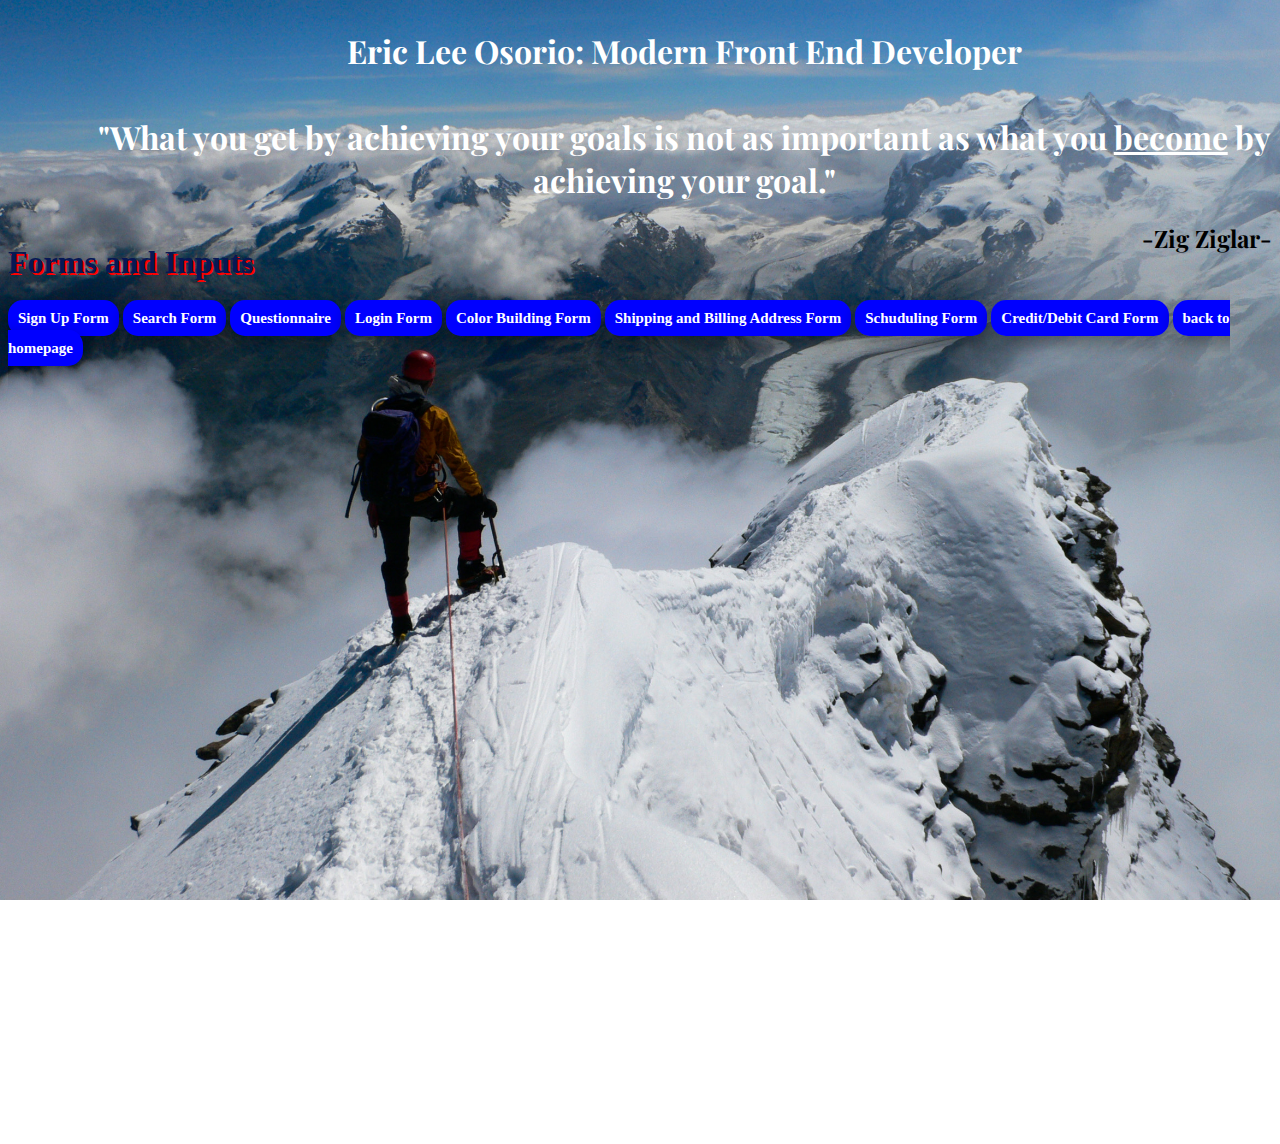
<file: index.html>
<!DOCTYPE html>
<html lang="en">
<head>
	<meta charset="UTF-8">
	<title>Eric L. Osorio Forms</title>
	<link rel="stylesheet" type="text/css" href="forms.css">
	<link href='https://fonts.googleapis.com/css?family=Playfair+Display&subset=latin,latin-ext' rel='stylesheet' type='text/css'>
</head>
<body>

	<div class="wrapper">
		<div class="content">
			<div class="header">

			<h1 class="name">Eric Lee Osorio: Modern Front End Developer</h1><br>
			<h1 class="quote">
			"What you get by achieving your goals is not as important
			as what you <span>become</span> by achieving your goal."
			</h1>
			<h2>-Zig Ziglar-</h2>
			</div>
			 <div class="container">

				<div class="form-input-list">
				<h1 class="forms-inputs">Forms and Inputs</h1>
					<div class="links">
					   <a href="http://ericlosorio.github.io/forms-and-inputs/signup-form/SignUp.html" class="signUpLink">
					   	<label class="button">Sign Up Form</label>
					   </a>
					   <a href="http://ericlosorio.github.io/forms-and-inputs/search-form/search.html" class="searchLink">
					   	<label class="button">Search Form</label>
					   </a>
					   <a href="http://ericlosorio.github.io/forms-and-inputs/questionnaire/survey.html" class="surveyLink">
					   	<label class="button">Questionnaire</label>
					   </a>
				           <a href="http://ericlosorio.github.io/forms-and-inputs/login-form/LoginForm.html" class="loginLink">
				           	<label class="button">Login Form</label>
				           </a>
					   <a href="http://ericlosorio.github.io/forms-and-inputs/color-build-form/colorbuild.html" class="colorLink">
					   	<label class="button">Color Building Form</label>
					   </a>
					   <a href="http://ericlosorio.github.io/forms-and-inputs/shipping-and-billing-form/Ship&Bill.html" class="shippingLink">
					   	<label class="button">Shipping and Billing Address Form</label>
					   </a>
					   <a href="http://ericlosorio.github.io/forms-and-inputs/scheduling-form/scheduling.html" class="scheduleLink">
					   	<label class="button">Schuduling Form</label>
					   </a>
					   <a href="http://ericlosorio.github.io/forms-and-inputs/credit-debit-form/credit-debit.html" class="creditLink">
					   	<label class="button">Credit/Debit Card Form</label>
					   </a>
					   <a href="https://ericlosorio.github.io/Interactive-non-JS-Portfolio-Web-App/" class="button">back to homepage</a>				

				       <div class="screenshot">
                         <img src="images/signUp1.png" id="signup"/>
                         <img src="images/search1.png" id="search"/>
                         <img src="images/Questionnaire1.png" id="survey"/>
                         <img src="images/login1.png" id="login"/>
                         <img src="images/colorForm1.png" id="color"/>
                         <img src="images/shipping1.png" id="shipping"/>
                         <img src="images/appointment1.jpg" id="scheduling"/>
                         <img src="images/credit1.jpg" id="credit"/>


				       </div>

					</div>
				</div>



				</div>
		</div>
	</div>

</body>
</html>
</file>
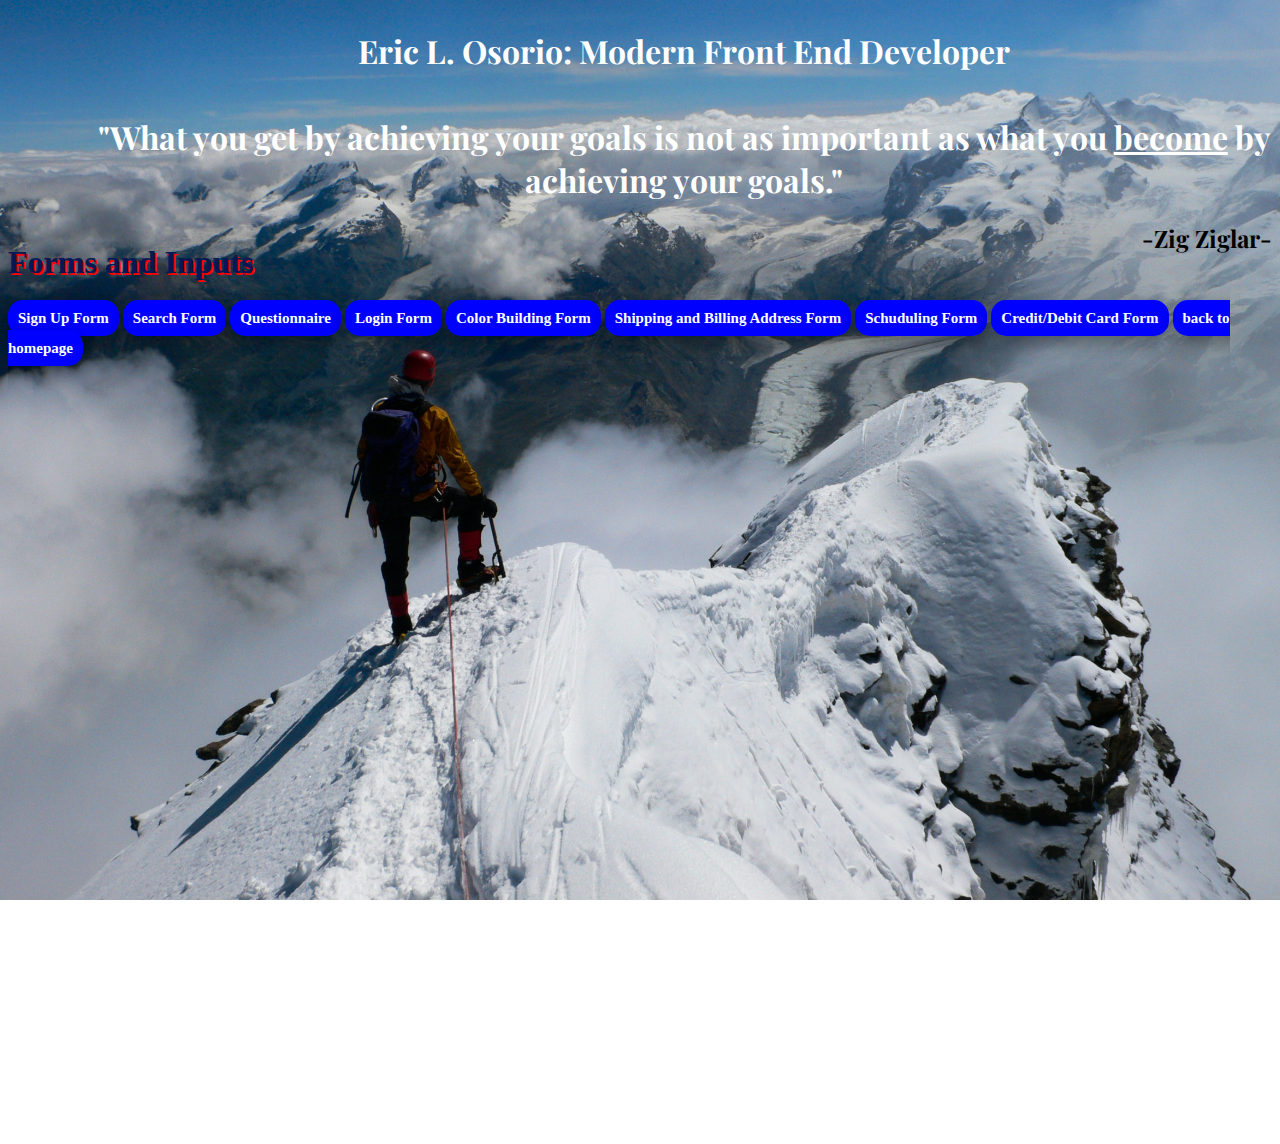
<file: forms.html>
<!DOCTYPE html>
<html lang="en">
<head>
	<meta charset="UTF-8">
	<title>Eric L. Osorio Forms</title>
	<link rel="stylesheet" type="text/css" href="forms.css">
	<link href='https://fonts.googleapis.com/css?family=Playfair+Display&subset=latin,latin-ext' rel='stylesheet' type='text/css'>
</head>
<body>

	<div class="wrapper">
		<div class="content">
			<div class="header">
			
			<h1 class="name">Eric L. Osorio: Modern Front End Developer</h1><br>
			<h1 class="quote">
			"What you get by achieving your goals is not as important
			as what you <span>become</span> by achieving your goals."
			</h1>
			<h2>-Zig Ziglar-</h2>
			</div>
			 <div class="container">

				<div class="form-input-list">
				<h1 class="forms-inputs">Forms and Inputs</h1>
					<div class="links">
					   <a href="http://ericlosorio.github.io/forms-and-inputs/signup-form/SignUp.html" class="signUpLink">
					   	<label class="button">Sign Up Form</label>
					   </a>
					   <a href="http://ericlosorio.github.io/forms-and-inputs/search-form/search.html" class="searchLink">
					   	<label class="button">Search Form</label>
					   </a>
					   <a href="http://ericlosorio.github.io/forms-and-inputs/questionnaire/survey.html" class="surveyLink">
					   	<label class="button">Questionnaire</label>
					   </a>
				           <a href="http://ericlosorio.github.io/forms-and-inputs/login-form/LoginForm.html" class="loginLink">
				           	<label class="button">Login Form</label>
				           </a>
					   <a href="http://ericlosorio.github.io/forms-and-inputs/color-build-form/colorbuild.html" class="colorLink">
					   	<label class="button">Color Building Form</label>
					   </a>
					   <a href="http://ericlosorio.github.io/forms-and-inputs/shipping-and-billing-form/Ship&Bill.html" class="shippingLink">
					   	<label class="button">Shipping and Billing Address Form</label>
					   </a>
					   <a href="http://ericlosorio.github.io/forms-and-inputs/scheduling-form/scheduling.html" class="scheduleLink">
					   	<label class="button">Schuduling Form</label>
					   </a>
					   <a href="http://ericlosorio.github.io/forms-and-inputs/credit-debit-form/credit-debit.html" class="creditLink">
					   	<label class="button">Credit/Debit Card Form</label>
					   </a>
					   <a href="https://ericlosorio.github.io/Interactive-non-JS-Portfolio-Web-App/" class="button">back to homepage</a>

				       <div class="screenshot">
                         <img src="images/signUp1.png" id="signup"/>
                         <img src="images/search1.png" id="search"/>
                         <img src="images/Questionnaire1.png" id="survey"/>
                         <img src="images/login1.png" id="login"/>
                         <img src="images/colorForm1.png" id="color"/>
                         <img src="images/shipping1.png" id="shipping"/>
                         <img src="images/appointment1.jpg" id="scheduling"/>
                         <img src="images/credit1.jpg" id="credit"/>


				       </div>

					</div>
				</div>



				</div>
		</div>
	</div>

</body>
</html>
</file>
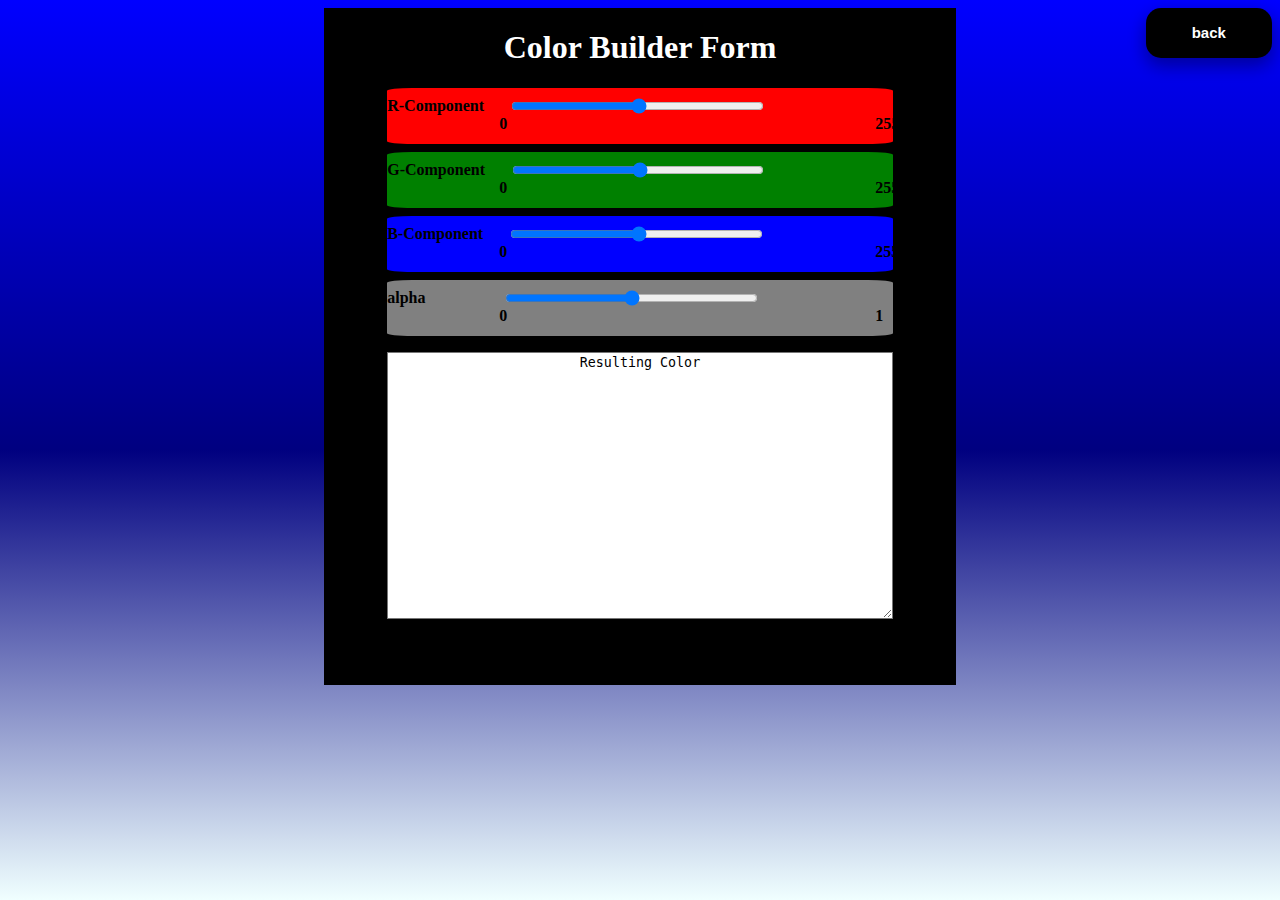
<file: color-build-form/colorbuild.html>
<!DOCUMENT html>
<html lang="en">
<head>
	<meta charset="UTF-8">
	<title>Color Builder Form</title>
	<link rel="stylesheet" type="text/css" href="style.css">
</head>
<body>

	<a href="http://ericlosorio.github.io/Multi-Page-Web-Site/"><input type="button" name="back" value="back" class="button"></a>
	<div class="wrapper">
		<div class="content">
			<h1>Color Builder Form</h1>

			<form id="colorform">
				<div class="component-row">
				<label>R-Component</label><input type="range" name="colors" min="0" max="255" step="5"><br><label class="start">0</label><label class="end">255</label>
				</div>
				<div class="component-row">
					<label>G-Component</label><input type="range" name="colors" min="0" max="255" step="5"><br><label class="start">0</label><label class="end">255</label>
				</div>
				<div class="component-row">
					<label>B-Component</label><input type="range" name="colors" min="0" max="255" step="5"><br><label class="start">0</label><label class="end">255</label>
				</div>
				<div class="component-row">
					<label>alpha</label><input id="alpha" type="range" name="colors" min="0" max="1" step="0.01"><br><label class="start">0</label><label class="end">1</label>
				</div>	

			</form>

				<textarea readonly id="color-area" name="color-area" form="colorform">Resulting Color</textarea>

		</div>
	</div>
		<script type="text/javascript" src="../js/validator.js"></script>
		<script type="text/javascript" src="../js/color.js"></script></body>
</html>
</file>
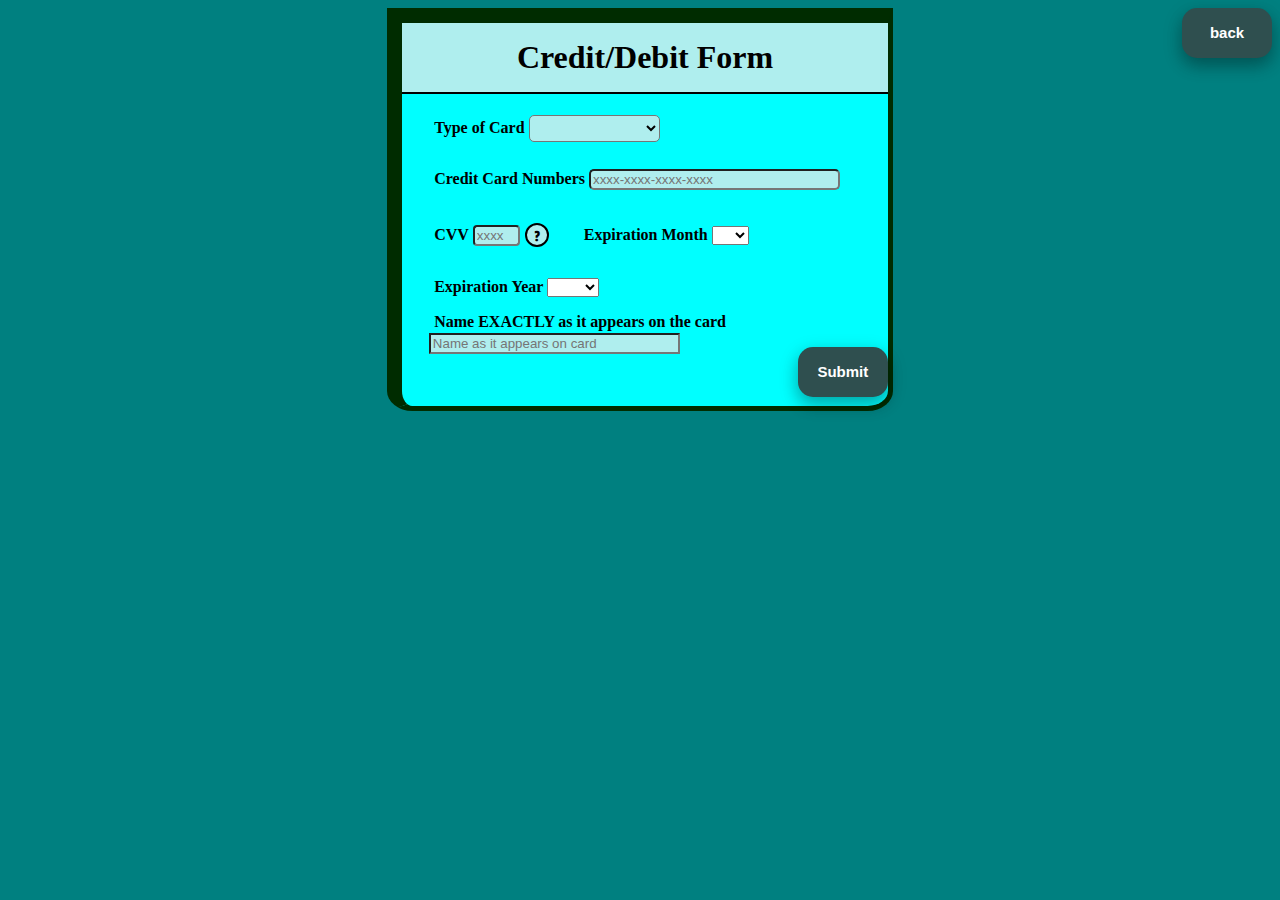
<file: credit-debit-form/credit-debit.html>
<!DOCTYPE html>
<html lang="en">
<head>
	<meta charset="UTF-8">
	<title>Credit Debit Form</title>
	<link rel="stylesheet" type="text/css" href="style.css">
	<link href='https://fonts.googleapis.com/css?family=Passion+One' rel='stylesheet' type='text/css'>
</head>
<body>

	<a href="../../homepage.html"><input type="button" name="back" value="back" class="back-button"></a>
	<div class="wrapper">
		<div class="content">


			<section>
			<h1>Credit/Debit Form</h1>			
				<form id="ccform">
					<label for="" >Type of Card</label>
					<select id="typeofcard" required>
						<option value=""></option>
						<option value="Mastercard">MasterCard</option>
						<option value="Visa">Visa</option>
						<option value="Amex">American Express</option>
						<option value="Discover">Discover</option>
					</select><br>

						<label for="">Credit Card Numbers</label>
						<input type="text" name="creditcardnumbers"
						 id="cardnumbers" maxlength="19" 
						 placeholder="xxxx-xxxx-xxxx-xxxx" required><br>


						<label for="">CVV</label>
						<input type="text" name="cvv"" id="cvvinput" 
						maxlength="4" placeholder="xxxx" required>
						<div class="circle">?<img class="cvvpic" src="images.jpg"
						 alt="3 security numbers in back of card for
						  Mastercard/Visa/Discover, 4 security numbers in front
						   of AMEX card"></div>
						
						<label for="">Expiration Month</label>
						<select id="month" required>
						    <option value=""></option>
							<option>01</option>
							<option>02</option>
							<option>03</option>
							<option>04</option>
							<option>05</option>
							<option>06</option>
							<option>07</option>
							<option>08</option>
							<option>09</option>
							<option>10</option>
							<option>11</option>
							<option>12</option>
						</select>


						<label for="">Expiration Year</label>
						<select id="year" required>
						    <option value=""></option>
							<option>2016</option>
							<option>2017</option>
							<option>2018</option>
							<option>2019</option>
							<option>2020</option>
							<option>2021</option>
							<option>2022</option>
							<option>2023</option>
							<option>2024</option>
							<option>2025</option>
							<option>2026</option>
							<option>2027</option>
							<option>2028</option>
							<option>2029</option>
							<option>2030</option>

						</select>

                        <p></p>
						<label for="">Name EXACTLY as it appears on the card</label>
						<p></p>
						<input type="text" name="name" pattern="[A-Za-z\s]+"
						placeholder="Name as it appears on card" id="nameoncard"
						required>

						<input type="submit" id="button" value="Submit" class="button">
				
				</form>

			</section>
		</div>
	</div>
  <script type="text/javascript" src="../js/validator.js"></script>
  <script type="text/javascript" src="../js/credit.js"></script>
</body>
</html>
</file>
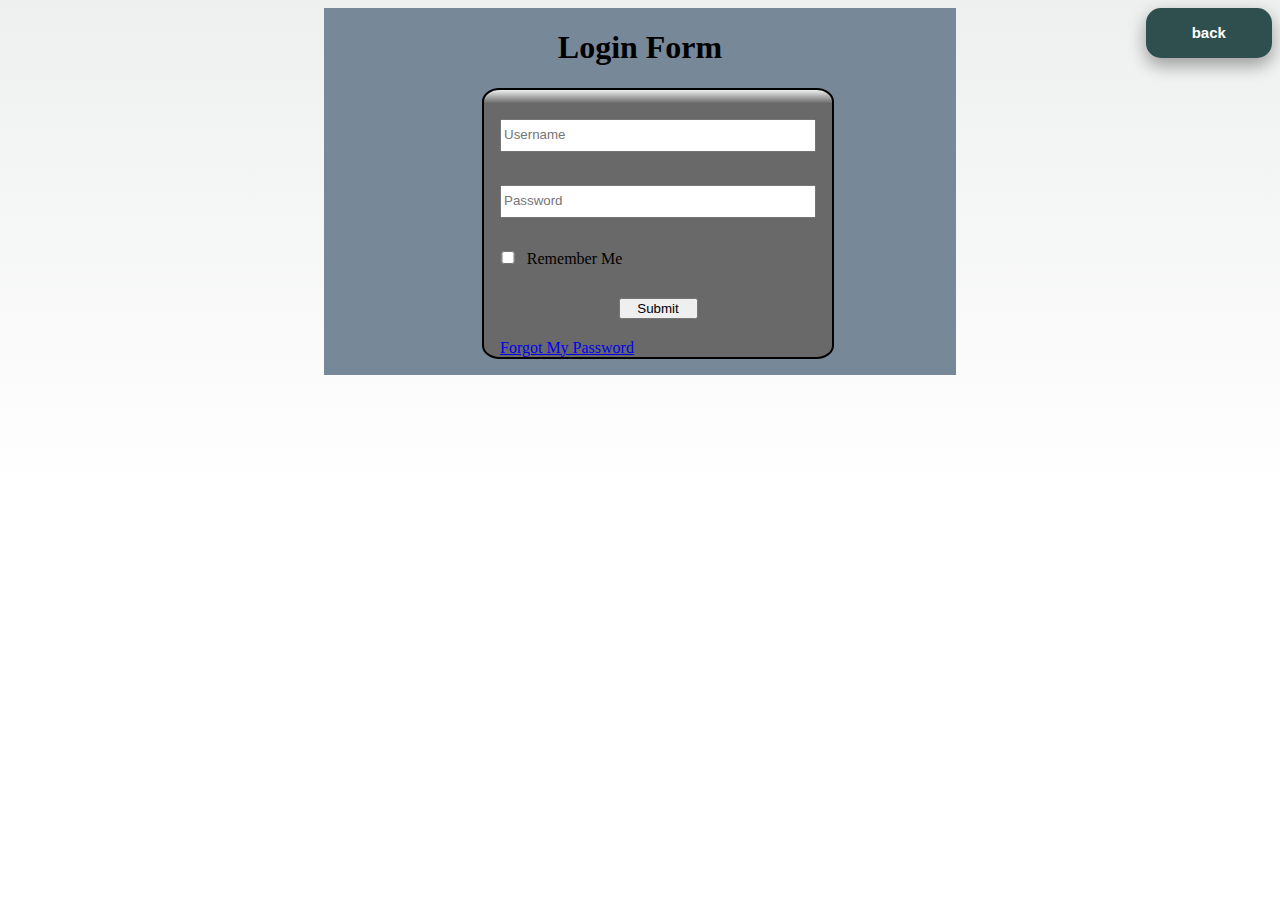
<file: login-form/LoginForm.html>
<!DOCUMENT html>
<html lang="en">
<head>
	<meta charset="UTF-8">
	<title>Login Form</title>
	<link rel="stylesheet" type="text/css" href="style.css">
</head>

<body>

		<a href="https://ericlosorio.github.io/forms-and-inputs/"><input type="button" name="back" value="back" class="button"></a>
	<div class="wrapper">
		<div class="content">

			<h1>Login Form</h1>

			<form id="loginForm">
				<input type="text" name="username" placeholder="Username" required><br>
				<input type="password" name="pwd" placeholder="Password" required><br>
				<input class="check" type="checkbox" name="text"><label for="check">Remember Me</label><br>
				<input type="submit" value="Submit">
				<a href="#">Forgot My Password</a>
			</form>


		</div>
	</div>

		<script type="text/javascript" src="../js/validator.js"></script>
		<script type="text/javascript" src="../js/login.js"></script>	
</body>

</html>
</file>
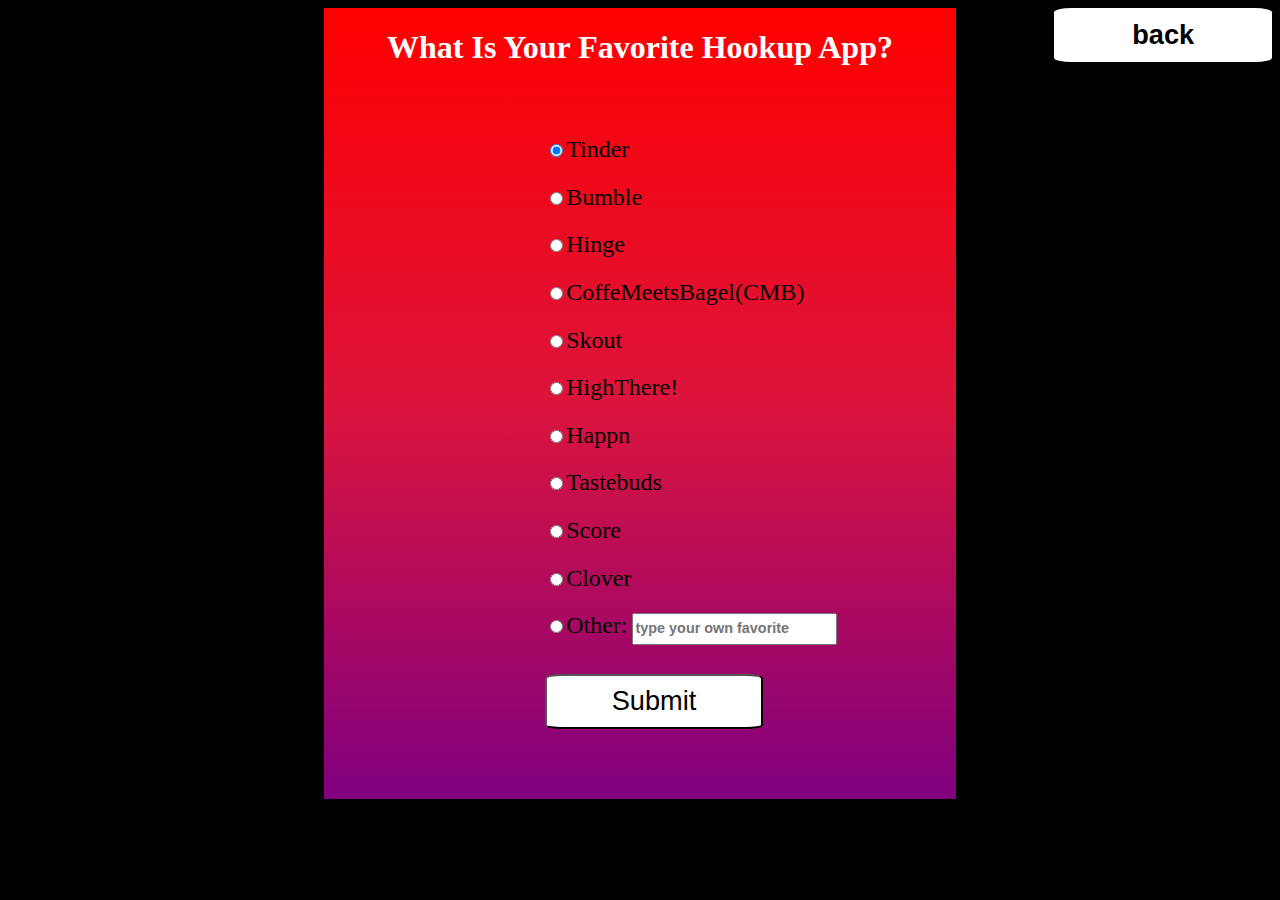
<file: questionnaire/survey.html>
<!DOCUMENT html>
<html lang="en">

<head>

	<meta charset="UTF-8">
	<title>Questionnaire</title>
	<link rel="stylesheet" type="text/css" href="style.css">

</head>

<body>
	<a href="http://ericlosorio.github.io/Multi-Page-Web-Site/"><input type="button" name="back" value="back" class="button"></a>
	<div class="wrapper">

		<div class="content">

			<h1>What Is Your Favorite Hookup App?</h1>

			<form id="surveyForm">
				<input type="radio" name="apps" value="Tinder" id="tinder" checked ><label for="tinder">Tinder</label><br>
				<input type="radio" name="apps" value="Bumble" id="bumble"><label for="bumble">Bumble</label><br>
				<input type="radio" name="apps" value="Hinge" id="hinge"><label for="hinge">Hinge</label><br>
				<input type="radio" name="apps" value="CMB" id="cmb"><label for="cmb">CoffeMeetsBagel(CMB)</label><br>
				<input type="radio" name="apps" value="Skout" id="skout"><label for="skout">Skout</label><br>
				<input type="radio" name="apps" value="HighThere!" id="high" for="hight"><label>HighThere!</label><br>
				<input type="radio" name="apps" value="Happn" id="happn"><label for="happn">Happn</label><br>
				<input type="radio" name="apps" value="Tastebuds" id="tastebuds" ><label for=tastebuds>Tastebuds</label><br>
				<input type="radio" name="apps" value="Score" id="score" ><label>Score</label><br>
				<input type="radio" name="apps" value="Clover" id="clover"><label>Clover</label><br>
				<input type="radio" name="apps" value="Other" id="otherRadio" "><label>Other:</label>
				<input type="text" name="other" placeholder="type your own favorite" id="other"><br>
				<input type="submit" id="submitit" value="Submit" class="submitInput">
				


			</form>

		</div>

	</div>

<script type="text/javascript" src="../js/validator.js"></script>
<script type="text/javascript" src="../js/survey.js"></script>

</body>

</html>
</file>
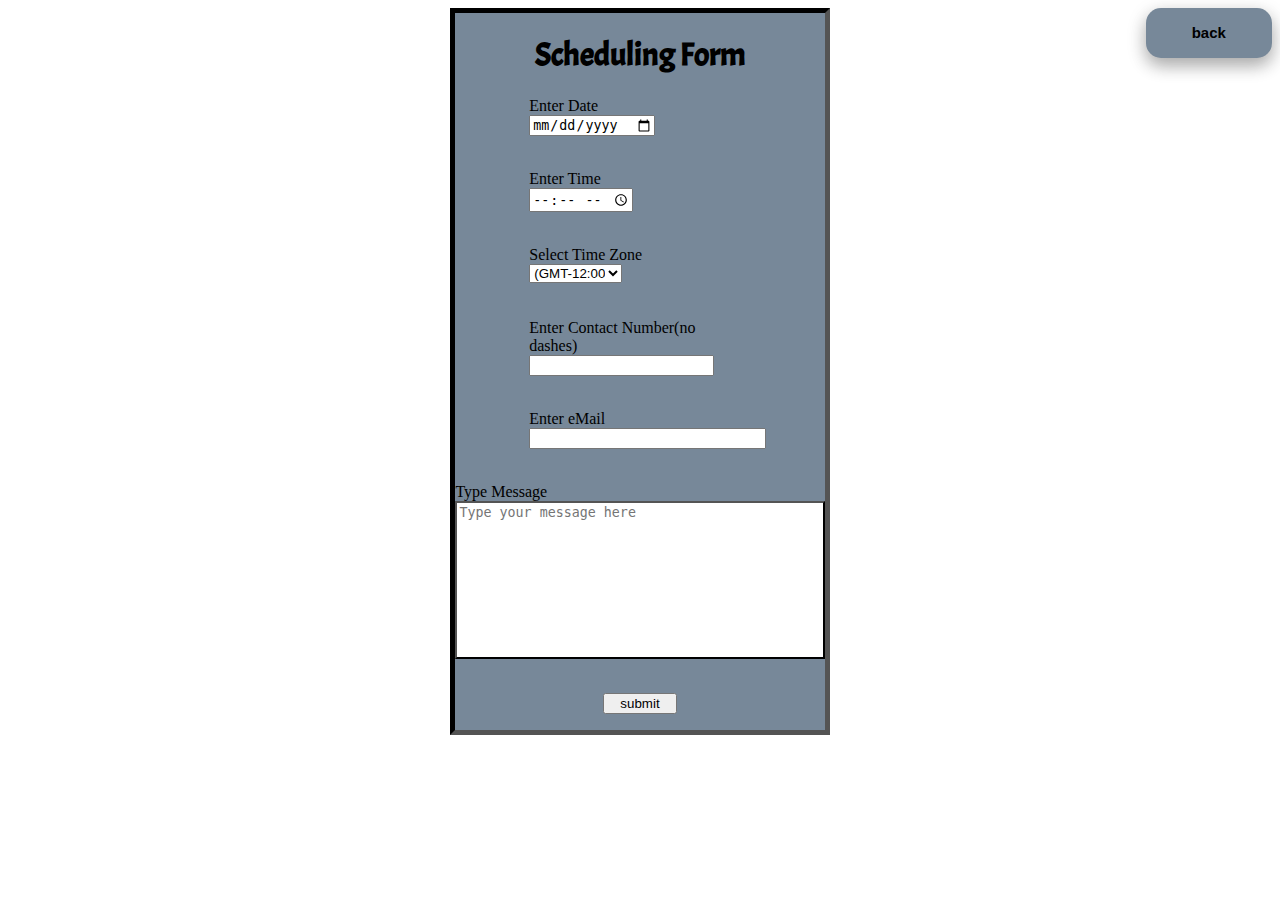
<file: scheduling-form/scheduling.html>
<!DOCUMENT <!DOCTYPE html>
<html lang="en">
<head>
	<meta charset="UTF-8">
	<title>Scheduling Form</title>
	<link rel="stylesheet" type="text/css" href="style.css">
	<link href='https://fonts.googleapis.com/css?family=Acme' rel='stylesheet' type='text/css'>
</head>
<body>

	<a href="https://ericlosorio.github.io/forms-and-inputs/"><input type="button" name="back" value="back" class="button"></a>
	<div class="wrapper">
		<div class="content">

			<h1 id="header">Scheduling Form</h1>

	<section>

		<form id="scheduleform">

		<div id="date">
			<label for="">Enter Date</label><br>
			<input type="date" name="date" id="datefield" required> 
		</div><br>

		<div id="time">
			<label for="">Enter Time</label><br>
			<input type="time" name="time" id="timefield" required> 
		</div><br>
		<div id="timezone">
		<label for="">Select Time Zone</label><br>
		<select>
			<option timeZoneId="1" gmtAdjustment="GMT-12:00" useDaylightTime="0" value="-12">(GMT-12:00) International Date Line West</option>
			<option timeZoneId="2" gmtAdjustment="GMT-11:00" useDaylightTime="0" value="-11">(GMT-11:00) Midway Island, Samoa</option>
			<option timeZoneId="3" gmtAdjustment="GMT-10:00" useDaylightTime="0" value="-10">(GMT-10:00) Hawaii</option>
			<option timeZoneId="4" gmtAdjustment="GMT-09:00" useDaylightTime="1" value="-9">(GMT-09:00) Alaska</option>
			<option timeZoneId="5" gmtAdjustment="GMT-08:00" useDaylightTime="1" value="-8">(GMT-08:00) Pacific Time (US & Canada)</option>
			<option timeZoneId="6" gmtAdjustment="GMT-08:00" useDaylightTime="1" value="-8">(GMT-08:00) Tijuana, Baja California</option>
			<option timeZoneId="7" gmtAdjustment="GMT-07:00" useDaylightTime="0" value="-7">(GMT-07:00) Arizona</option>
			<option timeZoneId="8" gmtAdjustment="GMT-07:00" useDaylightTime="1" value="-7">(GMT-07:00) Chihuahua, La Paz, Mazatlan</option>
			<option timeZoneId="9" gmtAdjustment="GMT-07:00" useDaylightTime="1" value="-7">(GMT-07:00) Mountain Time (US & Canada)</option>
			<option timeZoneId="10" gmtAdjustment="GMT-06:00" useDaylightTime="0" value="-6">(GMT-06:00) Central America</option>
			<option timeZoneId="11" gmtAdjustment="GMT-06:00" useDaylightTime="1" value="-6">(GMT-06:00) Central Time (US & Canada)</option>
			<option timeZoneId="12" gmtAdjustment="GMT-06:00" useDaylightTime="1" value="-6">(GMT-06:00) Guadalajara, Mexico City, Monterrey</option>
			<option timeZoneId="13" gmtAdjustment="GMT-06:00" useDaylightTime="0" value="-6">(GMT-06:00) Saskatchewan</option>
			<option timeZoneId="14" gmtAdjustment="GMT-05:00" useDaylightTime="0" value="-5">(GMT-05:00) Bogota, Lima, Quito, Rio Branco</option>
			<option timeZoneId="15" gmtAdjustment="GMT-05:00" useDaylightTime="1" value="-5">(GMT-05:00) Eastern Time (US & Canada)</option>
			<option timeZoneId="16" gmtAdjustment="GMT-05:00" useDaylightTime="1" value="-5">(GMT-05:00) Indiana (East)</option>
			<option timeZoneId="17" gmtAdjustment="GMT-04:00" useDaylightTime="1" value="-4">(GMT-04:00) Atlantic Time (Canada)</option>
			<option timeZoneId="18" gmtAdjustment="GMT-04:00" useDaylightTime="0" value="-4">(GMT-04:00) Caracas, La Paz</option>
			<option timeZoneId="19" gmtAdjustment="GMT-04:00" useDaylightTime="0" value="-4">(GMT-04:00) Manaus</option>
			<option timeZoneId="20" gmtAdjustment="GMT-04:00" useDaylightTime="1" value="-4">(GMT-04:00) Santiago</option>
			<option timeZoneId="21" gmtAdjustment="GMT-03:30" useDaylightTime="1" value="-3.5">(GMT-03:30) Newfoundland</option>
			<option timeZoneId="22" gmtAdjustment="GMT-03:00" useDaylightTime="1" value="-3">(GMT-03:00) Brasilia</option>
			<option timeZoneId="23" gmtAdjustment="GMT-03:00" useDaylightTime="0" value="-3">(GMT-03:00) Buenos Aires, Georgetown</option>
			<option timeZoneId="24" gmtAdjustment="GMT-03:00" useDaylightTime="1" value="-3">(GMT-03:00) Greenland</option>
			<option timeZoneId="25" gmtAdjustment="GMT-03:00" useDaylightTime="1" value="-3">(GMT-03:00) Montevideo</option>
			<option timeZoneId="26" gmtAdjustment="GMT-02:00" useDaylightTime="1" value="-2">(GMT-02:00) Mid-Atlantic</option>
			<option timeZoneId="27" gmtAdjustment="GMT-01:00" useDaylightTime="0" value="-1">(GMT-01:00) Cape Verde Is.</option>
			<option timeZoneId="28" gmtAdjustment="GMT-01:00" useDaylightTime="1" value="-1">(GMT-01:00) Azores</option>
			<option timeZoneId="29" gmtAdjustment="GMT+00:00" useDaylightTime="0" value="0">(GMT+00:00) Casablanca, Monrovia, Reykjavik</option>
			<option timeZoneId="30" gmtAdjustment="GMT+00:00" useDaylightTime="1" value="0">(GMT+00:00) Greenwich Mean Time : Dublin, Edinburgh, Lisbon, London</option>
			<option timeZoneId="31" gmtAdjustment="GMT+01:00" useDaylightTime="1" value="1">(GMT+01:00) Amsterdam, Berlin, Bern, Rome, Stockholm, Vienna</option>
			<option timeZoneId="32" gmtAdjustment="GMT+01:00" useDaylightTime="1" value="1">(GMT+01:00) Belgrade, Bratislava, Budapest, Ljubljana, Prague</option>
			<option timeZoneId="33" gmtAdjustment="GMT+01:00" useDaylightTime="1" value="1">(GMT+01:00) Brussels, Copenhagen, Madrid, Paris</option>
			<option timeZoneId="34" gmtAdjustment="GMT+01:00" useDaylightTime="1" value="1">(GMT+01:00) Sarajevo, Skopje, Warsaw, Zagreb</option>
			<option timeZoneId="35" gmtAdjustment="GMT+01:00" useDaylightTime="1" value="1">(GMT+01:00) West Central Africa</option>
			<option timeZoneId="36" gmtAdjustment="GMT+02:00" useDaylightTime="1" value="2">(GMT+02:00) Amman</option>
			<option timeZoneId="37" gmtAdjustment="GMT+02:00" useDaylightTime="1" value="2">(GMT+02:00) Athens, Bucharest, Istanbul</option>
			<option timeZoneId="38" gmtAdjustment="GMT+02:00" useDaylightTime="1" value="2">(GMT+02:00) Beirut</option>
			<option timeZoneId="39" gmtAdjustment="GMT+02:00" useDaylightTime="1" value="2">(GMT+02:00) Cairo</option>
			<option timeZoneId="40" gmtAdjustment="GMT+02:00" useDaylightTime="0" value="2">(GMT+02:00) Harare, Pretoria</option>
			<option timeZoneId="41" gmtAdjustment="GMT+02:00" useDaylightTime="1" value="2">(GMT+02:00) Helsinki, Kyiv, Riga, Sofia, Tallinn, Vilnius</option>
			<option timeZoneId="42" gmtAdjustment="GMT+02:00" useDaylightTime="1" value="2">(GMT+02:00) Jerusalem</option>
			<option timeZoneId="43" gmtAdjustment="GMT+02:00" useDaylightTime="1" value="2">(GMT+02:00) Minsk</option>
			<option timeZoneId="44" gmtAdjustment="GMT+02:00" useDaylightTime="1" value="2">(GMT+02:00) Windhoek</option>
			<option timeZoneId="45" gmtAdjustment="GMT+03:00" useDaylightTime="0" value="3">(GMT+03:00) Kuwait, Riyadh, Baghdad</option>
			<option timeZoneId="46" gmtAdjustment="GMT+03:00" useDaylightTime="1" value="3">(GMT+03:00) Moscow, St. Petersburg, Volgograd</option>
			<option timeZoneId="47" gmtAdjustment="GMT+03:00" useDaylightTime="0" value="3">(GMT+03:00) Nairobi</option>
			<option timeZoneId="48" gmtAdjustment="GMT+03:00" useDaylightTime="0" value="3">(GMT+03:00) Tbilisi</option>
			<option timeZoneId="49" gmtAdjustment="GMT+03:30" useDaylightTime="1" value="3.5">(GMT+03:30) Tehran</option>
			<option timeZoneId="50" gmtAdjustment="GMT+04:00" useDaylightTime="0" value="4">(GMT+04:00) Abu Dhabi, Muscat</option>
			<option timeZoneId="51" gmtAdjustment="GMT+04:00" useDaylightTime="1" value="4">(GMT+04:00) Baku</option>
			<option timeZoneId="52" gmtAdjustment="GMT+04:00" useDaylightTime="1" value="4">(GMT+04:00) Yerevan</option>
			<option timeZoneId="53" gmtAdjustment="GMT+04:30" useDaylightTime="0" value="4.5">(GMT+04:30) Kabul</option>
			<option timeZoneId="54" gmtAdjustment="GMT+05:00" useDaylightTime="1" value="5">(GMT+05:00) Yekaterinburg</option>
			<option timeZoneId="55" gmtAdjustment="GMT+05:00" useDaylightTime="0" value="5">(GMT+05:00) Islamabad, Karachi, Tashkent</option>
			<option timeZoneId="56" gmtAdjustment="GMT+05:30" useDaylightTime="0" value="5.5">(GMT+05:30) Sri Jayawardenapura</option>
			<option timeZoneId="57" gmtAdjustment="GMT+05:30" useDaylightTime="0" value="5.5">(GMT+05:30) Chennai, Kolkata, Mumbai, New Delhi</option>
			<option timeZoneId="58" gmtAdjustment="GMT+05:45" useDaylightTime="0" value="5.75">(GMT+05:45) Kathmandu</option>
			<option timeZoneId="59" gmtAdjustment="GMT+06:00" useDaylightTime="1" value="6">(GMT+06:00) Almaty, Novosibirsk</option>
			<option timeZoneId="60" gmtAdjustment="GMT+06:00" useDaylightTime="0" value="6">(GMT+06:00) Astana, Dhaka</option>
			<option timeZoneId="61" gmtAdjustment="GMT+06:30" useDaylightTime="0" value="6.5">(GMT+06:30) Yangon (Rangoon)</option>
			<option timeZoneId="62" gmtAdjustment="GMT+07:00" useDaylightTime="0" value="7">(GMT+07:00) Bangkok, Hanoi, Jakarta</option>
			<option timeZoneId="63" gmtAdjustment="GMT+07:00" useDaylightTime="1" value="7">(GMT+07:00) Krasnoyarsk</option>
			<option timeZoneId="64" gmtAdjustment="GMT+08:00" useDaylightTime="0" value="8">(GMT+08:00) Beijing, Chongqing, Hong Kong, Urumqi</option>
			<option timeZoneId="65" gmtAdjustment="GMT+08:00" useDaylightTime="0" value="8">(GMT+08:00) Kuala Lumpur, Singapore</option>
			<option timeZoneId="66" gmtAdjustment="GMT+08:00" useDaylightTime="0" value="8">(GMT+08:00) Irkutsk, Ulaan Bataar</option>
			<option timeZoneId="67" gmtAdjustment="GMT+08:00" useDaylightTime="0" value="8">(GMT+08:00) Perth</option>
			<option timeZoneId="68" gmtAdjustment="GMT+08:00" useDaylightTime="0" value="8">(GMT+08:00) Taipei</option>
			<option timeZoneId="69" gmtAdjustment="GMT+09:00" useDaylightTime="0" value="9">(GMT+09:00) Osaka, Sapporo, Tokyo</option>
			<option timeZoneId="70" gmtAdjustment="GMT+09:00" useDaylightTime="0" value="9">(GMT+09:00) Seoul</option>
			<option timeZoneId="71" gmtAdjustment="GMT+09:00" useDaylightTime="1" value="9">(GMT+09:00) Yakutsk</option>
			<option timeZoneId="72" gmtAdjustment="GMT+09:30" useDaylightTime="0" value="9.5">(GMT+09:30) Adelaide</option>
			<option timeZoneId="73" gmtAdjustment="GMT+09:30" useDaylightTime="0" value="9.5">(GMT+09:30) Darwin</option>
			<option timeZoneId="74" gmtAdjustment="GMT+10:00" useDaylightTime="0" value="10">(GMT+10:00) Brisbane</option>
			<option timeZoneId="75" gmtAdjustment="GMT+10:00" useDaylightTime="1" value="10">(GMT+10:00) Canberra, Melbourne, Sydney</option>
			<option timeZoneId="76" gmtAdjustment="GMT+10:00" useDaylightTime="1" value="10">(GMT+10:00) Hobart</option>
			<option timeZoneId="77" gmtAdjustment="GMT+10:00" useDaylightTime="0" value="10">(GMT+10:00) Guam, Port Moresby</option>
			<option timeZoneId="78" gmtAdjustment="GMT+10:00" useDaylightTime="1" value="10">(GMT+10:00) Vladivostok</option>
			<option timeZoneId="79" gmtAdjustment="GMT+11:00" useDaylightTime="1" value="11">(GMT+11:00) Magadan, Solomon Is., New Caledonia</option>
			<option timeZoneId="80" gmtAdjustment="GMT+12:00" useDaylightTime="1" value="12">(GMT+12:00) Auckland, Wellington</option>
			<option timeZoneId="81" gmtAdjustment="GMT+12:00" useDaylightTime="0" value="12">(GMT+12:00) Fiji, Kamchatka, Marshall Is.</option>
			<option timeZoneId="82" gmtAdjustment="GMT+13:00" useDaylightTime="0" value="13">(GMT+13:00) Nuku'alofa</option>
		</select><br>
		</div>

		<div id="contact">
			<label for="">Enter Contact Number(no dashes)</label><br>
			<input type="contact" name="contact" id="contactfield" required>
		</div><br>


		<div id="email">
			<label for="">Enter eMail</label><br>
			<input type="email" name="email" id="emailfield" required> 
		</div><br>


		<div id="textmessage">
			<label for="">Type Message</label><br>
			<textarea rows="10" cols="74" form="scheduleform" placeholder="Type your message here" id=textarea></textarea>
		</div><br>

		<input type="submit" value="submit" id="submitbutton">

		</form>
	</section>		

	</div>

		<script type="text/javascript" src="../js/validator.js"></script>
		<script type="text/javascript" src="../js/schedule.js"></script>		
</body>
</html>
</file>
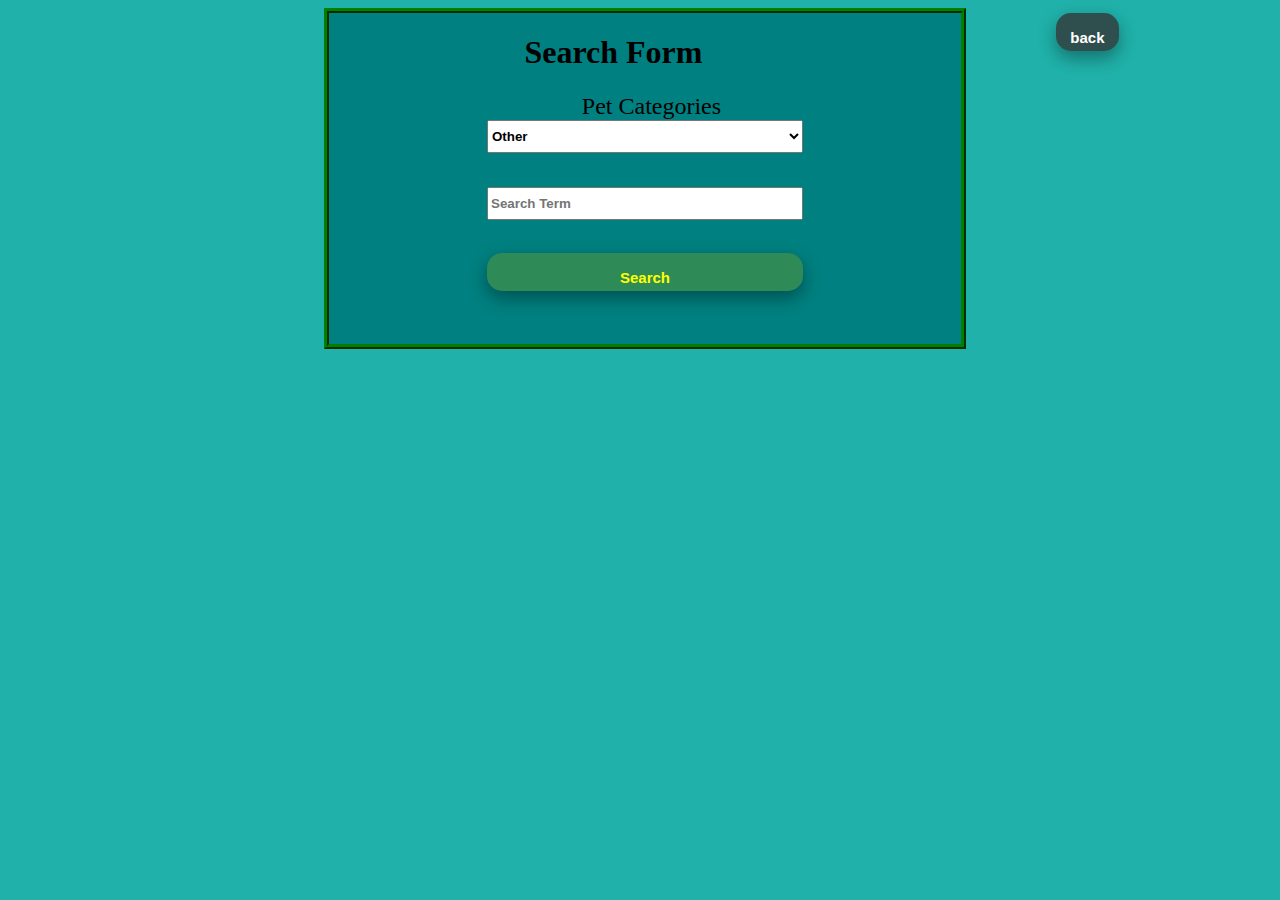
<file: search-form/search.html>
<!DOCUMENT html>
<html lang="en">

<head>
	<meta charset="UTF-8">
	<title>Search Form</title>
	<link rel="stylesheet" type="text/css" href="style.css">
</head>

<body>


	<div class="wrapper">

	<div class="content">
	  <a href="https://ericlosorio.github.io/forms-and-inputs/"><input type="button" name="back" value="back" class="back-button"></a>
			<h1>Search Form</h1>

			<form id="searchForm">
				<label for="categories">Pet Categories</label>
				<select class="categories" name="Pet Categories">
					<option value="DogsBreeds">Dogs</option>
					<option value="CatBreeds">Cats</option>
					<option value="Snakes">Snakes</option>
					<otion value="Birds">Birds</otion>
					<option value="Fish">Fish</option> 
					<option value="Arachnids">Spiders</option>
					<option value="Rodents">Rodents</option>
					<option value="Other" selected>Other</option>
				</select>
				
				<input type="text" placeholder="Search Term" id="search" required>

				<input id="button" type="submit" value="Search">

			</form>

		</div>

	</div>

		<script type="text/javascript" src="../js/validator.js"></script>
		<script type="text/javascript" src="../js/search.js"></script>
</body>

</head>
</file>
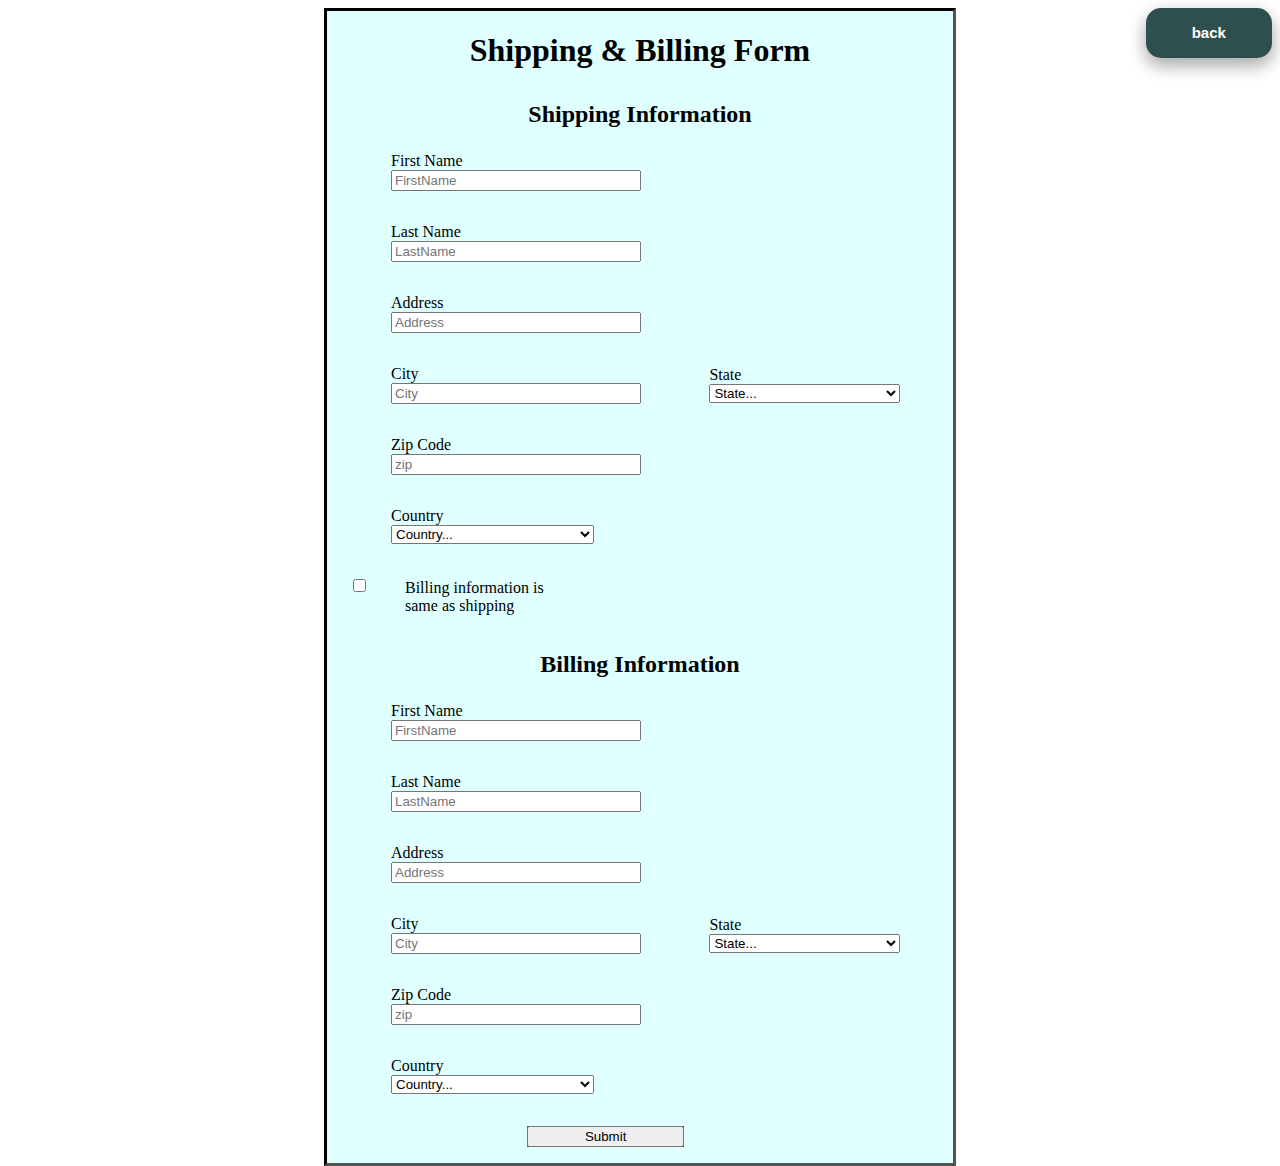
<file: shipping-and-billing-form/Ship&Bill.html>
<!DOCUMENT <!DOCTYPE html>
<html lang="en">
<head>
	<meta charset="UTF-8">
	<title>Shipping & Billing</title>
	<link rel="stylesheet" type="text/css" href="style.css">
</head>
<body>

	<a href="http://ericlosorio.github.io/Multi-Page-Web-Site/"><input type="button" name="back" value="back" class="button"></a>
	<div class="wrapper">
		<div class="content">
			<h1 id="header"> Shipping & Billing Form</h1>

			<form id="shipBill">

			<section name="shippingsection" id="shippingsection">
			<h2 id="shipping">Shipping Information</h2>

				<div class="left-fields">
				<label for="" id="fnamelabel">First Name</label>
				<input type="text" name="fnameinput" placeholder="FirstName"
				 id="fnameship" required>
				</div>

				<div class="right-fields">
				<label for="" id="Lnamelabel">Last Name</label>
				<input type="text" name="name" placeholder="LastName" id="lnameship" required>
				</div>

				<div class="left-fields">
				<label for="">Address</label>
				<input type="text" name="address" placeholder="Address" id="addressship" required>
				</div>

				<div class="left-fields">
				<label for="">City</label>
				<input type="text" name="city" placeholder="City" id="cityship" required>
				</div>

				<div class="left-fields">
				<label for="">State</label>
					<select name="state" size="1" id="stateship" required>
						<option selected value="">State...</option>
						<option value="ZZ">None</option>
						<option value="">-- UNITED STATES --</option>
						<option value="AL">Alabama</option>
						<option value="AK">Alaska</option>
						<option value="AZ">Arizona</option>
						<option value="AR">Arkansas</option>
						<option value="CA">California</option>
						<option value="CO">Colorado</option>
						<option value="CT">Connecticut</option>
						<option value="DE">Delaware</option>
						<option value="FL">Florida</option>
						<option value="GA">Georgia</option>
						<option value="HI">Hawaii</option>
						<option value="ID">Idaho</option>
						<option value="IL">Illinois</option>
						<option value="IN">Indiana</option>
						<option value="IA">Iowa</option>
						<option value="KS">Kansas</option>
						<option value="KY">Kentucky</option>
						<option value="LA">Louisiana</option>
						<option value="ME">Maine</option>
						<option value="MD">Maryland</option>
						<option value="MA">Massachusetts</option>
						<option value="MI">Michigan</option>
						<option value="MN">Minnesota</option>
						<option value="MS">Mississippi</option>
						<option value="MO">Missouri</option>
						<option value="MT">Montana</option>
						<option value="NE">Nebraska</option>
						<option value="NV">Nevada</option>
						<option value="NH">New Hampshire</option>
						<option value="NJ">New Jersey</option>
						<option value="NM">New Mexico</option>
						<option value="NY">New York</option>
						<option value="NC">North Carolina</option>
						<option value="ND">North Dakota</option>
						<option value="OH">Ohio</option>
						<option value="OK">Oklahoma</option>
						<option value="OR">Oregon</option>
						<option value="PA">Pennsylvania</option>
						<option value="RI">Rhode Island</option>
						<option value="SC">South Carolina</option>
						<option value="SD">South Dakota</option>
						<option value="TN">Tennessee</option>
						<option value="TX">Texas</option>
						<option value="UT">Utah</option>
						<option value="VT">Vermont</option>
						<option value="VA">Virginia</option>
						<option value="WA">Washington</option>
						<option value="WV">West Virginia</option>
						<option value="WI">Wisconsin</option>
						<option value="WY">Wyoming</option>
						<option value="">-- CANADA --</option>
						<option value="AB">Alberta</option>
						<option value="BC">British Columbia</option>
						<option value="MB">Manitoba</option>
						<option value="NB">New Brunswick</option>
						<option value="NF">Newfoundland and Labrador</option>
						<option value="NT">Northwest Territories</option>
						<option value="NS">Nova Scotia</option>
						<option value="NU">Nunavut</option>
						<option value="ON">Ontario</option>
						<option value="PE">Prince Edward Island</option>
						<option value="PQ">Quebec</option>
						<option value="SK">Saskatchewan</option>
						<option value="YT">Yukon Territory</option>
						<option value="">-- AUSTRALIA --</option>
						<option value="AC">Australian Capital Territory</option>
						<option value="NW">New South Wales</option>
						<option value="NO">Northern Territory</option>
						<option value="QL">Queensland</option>
						<option value="SA">South Australia</option>
						<option value="TS">Tasmania</option>
						<option value="VC">Victoria</option>
						<option value="WS">Western Australia</option>
					</select>
				</div>

				<div class="right-fields">
				<label for="">Zip Code</label>
				<input type="text" name="zip" placeholder="zip" pattern="[0-9,A-Za-z]{3,7}" id="zipship" required>
				</div>

				<div class="left-fields">
				<label for="">Country</label>
				<select name="country" id="countryship" required>
					<option value="">Country...</option>
					<option value="AF">Afghanistan</option>
					<option value="AL">Albania</option>
					<option value="DZ">Algeria</option>
					<option value="AS">American Samoa</option>
					<option value="AD">Andorra</option>
					<option value="AG">Angola</option>
					<option value="AI">Anguilla</option>
					<option value="AG">Antigua &amp; Barbuda</option>
					<option value="AR">Argentina</option>
					<option value="AA">Armenia</option>
					<option value="AW">Aruba</option>
					<option value="AU">Australia</option>
					<option value="AT">Austria</option>
					<option value="AZ">Azerbaijan</option>
					<option value="BS">Bahamas</option>
					<option value="BH">Bahrain</option>
					<option value="BD">Bangladesh</option>
					<option value="BB">Barbados</option>
					<option value="BY">Belarus</option>
					<option value="BE">Belgium</option>
					<option value="BZ">Belize</option>
					<option value="BJ">Benin</option>
					<option value="BM">Bermuda</option>
					<option value="BT">Bhutan</option>
					<option value="BO">Bolivia</option>
					<option value="BL">Bonaire</option>
					<option value="BA">Bosnia &amp; Herzegovina</option>
					<option value="BW">Botswana</option>
					<option value="BR">Brazil</option>
					<option value="BC">British Indian Ocean Ter</option>
					<option value="BN">Brunei</option>
					<option value="BG">Bulgaria</option>
					<option value="BF">Burkina Faso</option>
					<option value="BI">Burundi</option>
					<option value="KH">Cambodia</option>
					<option value="CM">Cameroon</option>
					<option value="CA">Canada</option>
					<option value="IC">Canary Islands</option>
					<option value="CV">Cape Verde</option>
					<option value="KY">Cayman Islands</option>
					<option value="CF">Central African Republic</option>
					<option value="TD">Chad</option>
					<option value="CD">Channel Islands</option>
					<option value="CL">Chile</option>
					<option value="CN">China</option>
					<option value="CI">Christmas Island</option>
					<option value="CS">Cocos Island</option>
					<option value="CO">Colombia</option>
					<option value="CC">Comoros</option>
					<option value="CG">Congo</option>
					<option value="CK">Cook Islands</option>
					<option value="CR">Costa Rica</option>
					<option value="CT">Cote D'Ivoire</option>
					<option value="HR">Croatia</option>
					<option value="CU">Cuba</option>
					<option value="CB">Curacao</option>
					<option value="CY">Cyprus</option>
					<option value="CZ">Czech Republic</option>
					<option value="DK">Denmark</option>
					<option value="DJ">Djibouti</option>
					<option value="DM">Dominica</option>
					<option value="DO">Dominican Republic</option>
					<option value="TM">East Timor</option>
					<option value="EC">Ecuador</option>
					<option value="EG">Egypt</option>
					<option value="SV">El Salvador</option>
					<option value="GQ">Equatorial Guinea</option>
					<option value="ER">Eritrea</option>
					<option value="EE">Estonia</option>
					<option value="ET">Ethiopia</option>
					<option value="FA">Falkland Islands</option>
					<option value="FO">Faroe Islands</option>
					<option value="FJ">Fiji</option>
					<option value="FI">Finland</option>
					<option value="FR">France</option>
					<option value="GF">French Guiana</option>
					<option value="PF">French Polynesia</option>
					<option value="FS">French Southern Ter</option>
					<option value="GA">Gabon</option>
					<option value="GM">Gambia</option>
					<option value="GE">Georgia</option>
					<option value="DE">Germany</option>
					<option value="GH">Ghana</option>
					<option value="GI">Gibraltar</option>
					<option value="GB">Great Britain</option>
					<option value="GR">Greece</option>
					<option value="GL">Greenland</option>
					<option value="GD">Grenada</option>
					<option value="GP">Guadeloupe</option>
					<option value="GU">Guam</option>
					<option value="GT">Guatemala</option>
					<option value="GN">Guinea</option>
					<option value="GY">Guyana</option>
					<option value="HT">Haiti</option>
					<option value="HW">Hawaii</option>
					<option value="HN">Honduras</option>
					<option value="HK">Hong Kong</option>
					<option value="HU">Hungary</option>
					<option value="IS">Iceland</option>
					<option value="IN">India</option>
					<option value="ID">Indonesia</option>
					<option value="IA">Iran</option>
					<option value="IQ">Iraq</option>
					<option value="IR">Ireland</option>
					<option value="IM">Isle of Man</option>
					<option value="IL">Israel</option>
					<option value="IT">Italy</option>
					<option value="JM">Jamaica</option>
					<option value="JP">Japan</option>
					<option value="JO">Jordan</option>
					<option value="KZ">Kazakhstan</option>
					<option value="KE">Kenya</option>
					<option value="KI">Kiribati</option>
					<option value="NK">Korea North</option>
					<option value="KS">Korea South</option>
					<option value="KW">Kuwait</option>
					<option value="KG">Kyrgyzstan</option>
					<option value="LA">Laos</option>
					<option value="LV">Latvia</option>
					<option value="LB">Lebanon</option>
					<option value="LS">Lesotho</option>
					<option value="LR">Liberia</option>
					<option value="LY">Libya</option>
					<option value="LI">Liechtenstein</option>
					<option value="LT">Lithuania</option>
					<option value="LU">Luxembourg</option>
					<option value="MO">Macau</option>
					<option value="MK">Macedonia</option>
					<option value="MG">Madagascar</option>
					<option value="MY">Malaysia</option>
					<option value="MW">Malawi</option>
					<option value="MV">Maldives</option>
					<option value="ML">Mali</option>
					<option value="MT">Malta</option>
					<option value="MH">Marshall Islands</option>
					<option value="MQ">Martinique</option>
					<option value="MR">Mauritania</option>
					<option value="MU">Mauritius</option>
					<option value="ME">Mayotte</option>
					<option value="MX">Mexico</option>
					<option value="MI">Midway Islands</option>
					<option value="MD">Moldova</option>
					<option value="MC">Monaco</option>
					<option value="MN">Mongolia</option>
					<option value="MS">Montserrat</option>
					<option value="MA">Morocco</option>
					<option value="MZ">Mozambique</option>
					<option value="MM">Myanmar</option>
					<option value="NA">Nambia</option>
					<option value="NU">Nauru</option>
					<option value="NP">Nepal</option>
					<option value="AN">Netherland Antilles</option>
					<option value="NL">Netherlands (Holland, Europe)</option>
					<option value="NV">Nevis</option>
					<option value="NC">New Caledonia</option>
					<option value="NZ">New Zealand</option>
					<option value="NI">Nicaragua</option>
					<option value="NE">Niger</option>
					<option value="NG">Nigeria</option>
					<option value="NW">Niue</option>
					<option value="NF">Norfolk Island</option>
					<option value="NO">Norway</option>
					<option value="OM">Oman</option>
					<option value="PK">Pakistan</option>
					<option value="PW">Palau Island</option>
					<option value="PS">Palestine</option>
					<option value="PA">Panama</option>
					<option value="PG">Papua New Guinea</option>
					<option value="PY">Paraguay</option>
					<option value="PE">Peru</option>
					<option value="PH">Philippines</option>
					<option value="PO">Pitcairn Island</option>
					<option value="PL">Poland</option>
					<option value="PT">Portugal</option>
					<option value="PR">Puerto Rico</option>
					<option value="QA">Qatar</option>
					<option value="ME">Republic of Montenegro</option>
					<option value="RS">Republic of Serbia</option>
					<option value="RE">Reunion</option>
					<option value="RO">Romania</option>
					<option value="RU">Russia</option>
					<option value="RW">Rwanda</option>
					<option value="NT">St Barthelemy</option>
					<option value="EU">St Eustatius</option>
					<option value="HE">St Helena</option>
					<option value="KN">St Kitts-Nevis</option>
					<option value="LC">St Lucia</option>
					<option value="MB">St Maarten</option>
					<option value="PM">St Pierre &amp; Miquelon</option>
					<option value="VC">St Vincent &amp; Grenadines</option>
					<option value="SP">Saipan</option>
					<option value="SO">Samoa</option>
					<option value="AS">Samoa American</option>
					<option value="SM">San Marino</option>
					<option value="ST">Sao Tome &amp; Principe</option>
					<option value="SA">Saudi Arabia</option>
					<option value="SN">Senegal</option>
					<option value="RS">Serbia</option>
					<option value="SC">Seychelles</option>
					<option value="SL">Sierra Leone</option>
					<option value="SG">Singapore</option>
					<option value="SK">Slovakia</option>
					<option value="SI">Slovenia</option>
					<option value="SB">Solomon Islands</option>
					<option value="OI">Somalia</option>
					<option value="ZA">South Africa</option>
					<option value="ES">Spain</option>
					<option value="LK">Sri Lanka</option>
					<option value="SD">Sudan</option>
					<option value="SR">Suriname</option>
					<option value="SZ">Swaziland</option>
					<option value="SE">Sweden</option>
					<option value="CH">Switzerland</option>
					<option value="SY">Syria</option>
					<option value="TA">Tahiti</option>
					<option value="TW">Taiwan</option>
					<option value="TJ">Tajikistan</option>
					<option value="TZ">Tanzania</option>
					<option value="TH">Thailand</option>
					<option value="TG">Togo</option>
					<option value="TK">Tokelau</option>
					<option value="TO">Tonga</option>
					<option value="TT">Trinidad &amp; Tobago</option>
					<option value="TN">Tunisia</option>
					<option value="TR">Turkey</option>
					<option value="TU">Turkmenistan</option>
					<option value="TC">Turks &amp; Caicos Is</option>
					<option value="TV">Tuvalu</option>
					<option value="UG">Uganda</option>
					<option value="UA">Ukraine</option>
					<option value="AE">United Arab Emirates</option>
					<option value="GB">United Kingdom</option>
					<option value="US">United States of America</option>
					<option value="UY">Uruguay</option>
					<option value="UZ">Uzbekistan</option>
					<option value="VU">Vanuatu</option>
					<option value="VS">Vatican City State</option>
					<option value="VE">Venezuela</option>
					<option value="VN">Vietnam</option>
					<option value="VB">Virgin Islands (Brit)</option>
					<option value="VA">Virgin Islands (USA)</option>
					<option value="WK">Wake Island</option>
					<option value="WF">Wallis &amp; Futana Is</option>
					<option value="YE">Yemen</option>
					<option value="ZR">Zaire</option>
					<option value="ZM">Zambia</option>
					<option value="ZW">Zimbabwe</option>
				</select>
				</div>

		</section>

			<div id="billing">
				<input type="checkbox" name="same"  id="billcheck">
				<label for="" id="billquestion">Billing information is same as shipping</label>
			</div>

		

		<section id="shippingsection">
			<h2 id="shipping">Billing Information</h2>

				<div class="left-fields">
				<label for="" id="fnamelabel">First Name</label>
				<input type="text" name="name" placeholder="FirstName"
				 id="fnamebill" required>
				</div>

				<div class="right-fields">
				<label for="" id="Lnamelabel">Last Name</label>
				<input type="text" name="name" placeholder="LastName" id="lnamebill" required>
				</div>

				<div class="left-fields">
				<label for="">Address</label>
				<input type="text" name="address" placeholder="Address" id="addressbill" required>
				</div>

				<div class="left-fields">
				<label for="">City</label>
				<input type="text" name="city" placeholder="City" id="citybill" required>
				</div>

				<div class="left-fields">
				<label for="">State</label>
					<select name="state" size="1" id="statebill" required>
						<option selected value="">State...</option>
						<option value="ZZ">None</option>
						<option value="">-- UNITED STATES --</option>
						<option value="AL">Alabama</option>
						<option value="AK">Alaska</option>
						<option value="AZ">Arizona</option>
						<option value="AR">Arkansas</option>
						<option value="CA">California</option>
						<option value="CO">Colorado</option>
						<option value="CT">Connecticut</option>
						<option value="DE">Delaware</option>
						<option value="FL">Florida</option>
						<option value="GA">Georgia</option>
						<option value="HI">Hawaii</option>
						<option value="ID">Idaho</option>
						<option value="IL">Illinois</option>
						<option value="IN">Indiana</option>
						<option value="IA">Iowa</option>
						<option value="KS">Kansas</option>
						<option value="KY">Kentucky</option>
						<option value="LA">Louisiana</option>
						<option value="ME">Maine</option>
						<option value="MD">Maryland</option>
						<option value="MA">Massachusetts</option>
						<option value="MI">Michigan</option>
						<option value="MN">Minnesota</option>
						<option value="MS">Mississippi</option>
						<option value="MO">Missouri</option>
						<option value="MT">Montana</option>
						<option value="NE">Nebraska</option>
						<option value="NV">Nevada</option>
						<option value="NH">New Hampshire</option>
						<option value="NJ">New Jersey</option>
						<option value="NM">New Mexico</option>
						<option value="NY">New York</option>
						<option value="NC">North Carolina</option>
						<option value="ND">North Dakota</option>
						<option value="OH">Ohio</option>
						<option value="OK">Oklahoma</option>
						<option value="OR">Oregon</option>
						<option value="PA">Pennsylvania</option>
						<option value="RI">Rhode Island</option>
						<option value="SC">South Carolina</option>
						<option value="SD">South Dakota</option>
						<option value="TN">Tennessee</option>
						<option value="TX">Texas</option>
						<option value="UT">Utah</option>
						<option value="VT">Vermont</option>
						<option value="VA">Virginia</option>
						<option value="WA">Washington</option>
						<option value="WV">West Virginia</option>
						<option value="WI">Wisconsin</option>
						<option value="WY">Wyoming</option>
						<option value="">-- CANADA --</option>
						<option value="AB">Alberta</option>
						<option value="BC">British Columbia</option>
						<option value="MB">Manitoba</option>
						<option value="NB">New Brunswick</option>
						<option value="NF">Newfoundland and Labrador</option>
						<option value="NT">Northwest Territories</option>
						<option value="NS">Nova Scotia</option>
						<option value="NU">Nunavut</option>
						<option value="ON">Ontario</option>
						<option value="PE">Prince Edward Island</option>
						<option value="PQ">Quebec</option>
						<option value="SK">Saskatchewan</option>
						<option value="YT">Yukon Territory</option>
						<option value="">-- AUSTRALIA --</option>
						<option value="AC">Australian Capital Territory</option>
						<option value="NW">New South Wales</option>
						<option value="NO">Northern Territory</option>
						<option value="QL">Queensland</option>
						<option value="SA">South Australia</option>
						<option value="TS">Tasmania</option>
						<option value="VC">Victoria</option>
						<option value="WS">Western Australia</option>
					</select>
				</div>

								<div class="right-fields">
				<label for="">Zip Code</label>
				<input type="text" name="zip" placeholder="zip" pattern="[0-9,A-Za-z]{3,7}" id="zipbill" required>
				</div>

				<div class="left-fields">
				<label for="">Country</label>
				<select name="country" id="countrybill" required>
					<option value="">Country...</option>
					<option value="AF">Afghanistan</option>
					<option value="AL">Albania</option>
					<option value="DZ">Algeria</option>
					<option value="AS">American Samoa</option>
					<option value="AD">Andorra</option>
					<option value="AG">Angola</option>
					<option value="AI">Anguilla</option>
					<option value="AG">Antigua &amp; Barbuda</option>
					<option value="AR">Argentina</option>
					<option value="AA">Armenia</option>
					<option value="AW">Aruba</option>
					<option value="AU">Australia</option>
					<option value="AT">Austria</option>
					<option value="AZ">Azerbaijan</option>
					<option value="BS">Bahamas</option>
					<option value="BH">Bahrain</option>
					<option value="BD">Bangladesh</option>
					<option value="BB">Barbados</option>
					<option value="BY">Belarus</option>
					<option value="BE">Belgium</option>
					<option value="BZ">Belize</option>
					<option value="BJ">Benin</option>
					<option value="BM">Bermuda</option>
					<option value="BT">Bhutan</option>
					<option value="BO">Bolivia</option>
					<option value="BL">Bonaire</option>
					<option value="BA">Bosnia &amp; Herzegovina</option>
					<option value="BW">Botswana</option>
					<option value="BR">Brazil</option>
					<option value="BC">British Indian Ocean Ter</option>
					<option value="BN">Brunei</option>
					<option value="BG">Bulgaria</option>
					<option value="BF">Burkina Faso</option>
					<option value="BI">Burundi</option>
					<option value="KH">Cambodia</option>
					<option value="CM">Cameroon</option>
					<option value="CA">Canada</option>
					<option value="IC">Canary Islands</option>
					<option value="CV">Cape Verde</option>
					<option value="KY">Cayman Islands</option>
					<option value="CF">Central African Republic</option>
					<option value="TD">Chad</option>
					<option value="CD">Channel Islands</option>
					<option value="CL">Chile</option>
					<option value="CN">China</option>
					<option value="CI">Christmas Island</option>
					<option value="CS">Cocos Island</option>
					<option value="CO">Colombia</option>
					<option value="CC">Comoros</option>
					<option value="CG">Congo</option>
					<option value="CK">Cook Islands</option>
					<option value="CR">Costa Rica</option>
					<option value="CT">Cote D'Ivoire</option>
					<option value="HR">Croatia</option>
					<option value="CU">Cuba</option>
					<option value="CB">Curacao</option>
					<option value="CY">Cyprus</option>
					<option value="CZ">Czech Republic</option>
					<option value="DK">Denmark</option>
					<option value="DJ">Djibouti</option>
					<option value="DM">Dominica</option>
					<option value="DO">Dominican Republic</option>
					<option value="TM">East Timor</option>
					<option value="EC">Ecuador</option>
					<option value="EG">Egypt</option>
					<option value="SV">El Salvador</option>
					<option value="GQ">Equatorial Guinea</option>
					<option value="ER">Eritrea</option>
					<option value="EE">Estonia</option>
					<option value="ET">Ethiopia</option>
					<option value="FA">Falkland Islands</option>
					<option value="FO">Faroe Islands</option>
					<option value="FJ">Fiji</option>
					<option value="FI">Finland</option>
					<option value="FR">France</option>
					<option value="GF">French Guiana</option>
					<option value="PF">French Polynesia</option>
					<option value="FS">French Southern Ter</option>
					<option value="GA">Gabon</option>
					<option value="GM">Gambia</option>
					<option value="GE">Georgia</option>
					<option value="DE">Germany</option>
					<option value="GH">Ghana</option>
					<option value="GI">Gibraltar</option>
					<option value="GB">Great Britain</option>
					<option value="GR">Greece</option>
					<option value="GL">Greenland</option>
					<option value="GD">Grenada</option>
					<option value="GP">Guadeloupe</option>
					<option value="GU">Guam</option>
					<option value="GT">Guatemala</option>
					<option value="GN">Guinea</option>
					<option value="GY">Guyana</option>
					<option value="HT">Haiti</option>
					<option value="HW">Hawaii</option>
					<option value="HN">Honduras</option>
					<option value="HK">Hong Kong</option>
					<option value="HU">Hungary</option>
					<option value="IS">Iceland</option>
					<option value="IN">India</option>
					<option value="ID">Indonesia</option>
					<option value="IA">Iran</option>
					<option value="IQ">Iraq</option>
					<option value="IR">Ireland</option>
					<option value="IM">Isle of Man</option>
					<option value="IL">Israel</option>
					<option value="IT">Italy</option>
					<option value="JM">Jamaica</option>
					<option value="JP">Japan</option>
					<option value="JO">Jordan</option>
					<option value="KZ">Kazakhstan</option>
					<option value="KE">Kenya</option>
					<option value="KI">Kiribati</option>
					<option value="NK">Korea North</option>
					<option value="KS">Korea South</option>
					<option value="KW">Kuwait</option>
					<option value="KG">Kyrgyzstan</option>
					<option value="LA">Laos</option>
					<option value="LV">Latvia</option>
					<option value="LB">Lebanon</option>
					<option value="LS">Lesotho</option>
					<option value="LR">Liberia</option>
					<option value="LY">Libya</option>
					<option value="LI">Liechtenstein</option>
					<option value="LT">Lithuania</option>
					<option value="LU">Luxembourg</option>
					<option value="MO">Macau</option>
					<option value="MK">Macedonia</option>
					<option value="MG">Madagascar</option>
					<option value="MY">Malaysia</option>
					<option value="MW">Malawi</option>
					<option value="MV">Maldives</option>
					<option value="ML">Mali</option>
					<option value="MT">Malta</option>
					<option value="MH">Marshall Islands</option>
					<option value="MQ">Martinique</option>
					<option value="MR">Mauritania</option>
					<option value="MU">Mauritius</option>
					<option value="ME">Mayotte</option>
					<option value="MX">Mexico</option>
					<option value="MI">Midway Islands</option>
					<option value="MD">Moldova</option>
					<option value="MC">Monaco</option>
					<option value="MN">Mongolia</option>
					<option value="MS">Montserrat</option>
					<option value="MA">Morocco</option>
					<option value="MZ">Mozambique</option>
					<option value="MM">Myanmar</option>
					<option value="NA">Nambia</option>
					<option value="NU">Nauru</option>
					<option value="NP">Nepal</option>
					<option value="AN">Netherland Antilles</option>
					<option value="NL">Netherlands (Holland, Europe)</option>
					<option value="NV">Nevis</option>
					<option value="NC">New Caledonia</option>
					<option value="NZ">New Zealand</option>
					<option value="NI">Nicaragua</option>
					<option value="NE">Niger</option>
					<option value="NG">Nigeria</option>
					<option value="NW">Niue</option>
					<option value="NF">Norfolk Island</option>
					<option value="NO">Norway</option>
					<option value="OM">Oman</option>
					<option value="PK">Pakistan</option>
					<option value="PW">Palau Island</option>
					<option value="PS">Palestine</option>
					<option value="PA">Panama</option>
					<option value="PG">Papua New Guinea</option>
					<option value="PY">Paraguay</option>
					<option value="PE">Peru</option>
					<option value="PH">Philippines</option>
					<option value="PO">Pitcairn Island</option>
					<option value="PL">Poland</option>
					<option value="PT">Portugal</option>
					<option value="PR">Puerto Rico</option>
					<option value="QA">Qatar</option>
					<option value="ME">Republic of Montenegro</option>
					<option value="RS">Republic of Serbia</option>
					<option value="RE">Reunion</option>
					<option value="RO">Romania</option>
					<option value="RU">Russia</option>
					<option value="RW">Rwanda</option>
					<option value="NT">St Barthelemy</option>
					<option value="EU">St Eustatius</option>
					<option value="HE">St Helena</option>
					<option value="KN">St Kitts-Nevis</option>
					<option value="LC">St Lucia</option>
					<option value="MB">St Maarten</option>
					<option value="PM">St Pierre &amp; Miquelon</option>
					<option value="VC">St Vincent &amp; Grenadines</option>
					<option value="SP">Saipan</option>
					<option value="SO">Samoa</option>
					<option value="AS">Samoa American</option>
					<option value="SM">San Marino</option>
					<option value="ST">Sao Tome &amp; Principe</option>
					<option value="SA">Saudi Arabia</option>
					<option value="SN">Senegal</option>
					<option value="RS">Serbia</option>
					<option value="SC">Seychelles</option>
					<option value="SL">Sierra Leone</option>
					<option value="SG">Singapore</option>
					<option value="SK">Slovakia</option>
					<option value="SI">Slovenia</option>
					<option value="SB">Solomon Islands</option>
					<option value="OI">Somalia</option>
					<option value="ZA">South Africa</option>
					<option value="ES">Spain</option>
					<option value="LK">Sri Lanka</option>
					<option value="SD">Sudan</option>
					<option value="SR">Suriname</option>
					<option value="SZ">Swaziland</option>
					<option value="SE">Sweden</option>
					<option value="CH">Switzerland</option>
					<option value="SY">Syria</option>
					<option value="TA">Tahiti</option>
					<option value="TW">Taiwan</option>
					<option value="TJ">Tajikistan</option>
					<option value="TZ">Tanzania</option>
					<option value="TH">Thailand</option>
					<option value="TG">Togo</option>
					<option value="TK">Tokelau</option>
					<option value="TO">Tonga</option>
					<option value="TT">Trinidad &amp; Tobago</option>
					<option value="TN">Tunisia</option>
					<option value="TR">Turkey</option>
					<option value="TU">Turkmenistan</option>
					<option value="TC">Turks &amp; Caicos Is</option>
					<option value="TV">Tuvalu</option>
					<option value="UG">Uganda</option>
					<option value="UA">Ukraine</option>
					<option value="AE">United Arab Emirates</option>
					<option value="GB">United Kingdom</option>
					<option value="US">United States of America</option>
					<option value="UY">Uruguay</option>
					<option value="UZ">Uzbekistan</option>
					<option value="VU">Vanuatu</option>
					<option value="VS">Vatican City State</option>
					<option value="VE">Venezuela</option>
					<option value="VN">Vietnam</option>
					<option value="VB">Virgin Islands (Brit)</option>
					<option value="VA">Virgin Islands (USA)</option>
					<option value="WK">Wake Island</option>
					<option value="WF">Wallis &amp; Futana Is</option>
					<option value="YE">Yemen</option>
					<option value="ZR">Zaire</option>
					<option value="ZM">Zambia</option>
					<option value="ZW">Zimbabwe</option>
				</select>
				</div>

		</section>
		<div id="submitbutton">
		<input type="submit" name="submit" value="Submit" id="submitform">
		</div>
			</form>

		</div>
	</div>

		<script type="text/javascript" src="../js/validator.js"></script>
		<script type="text/javascript" src="../js/shipping.js"></script>		
</body>
</html>
</file>
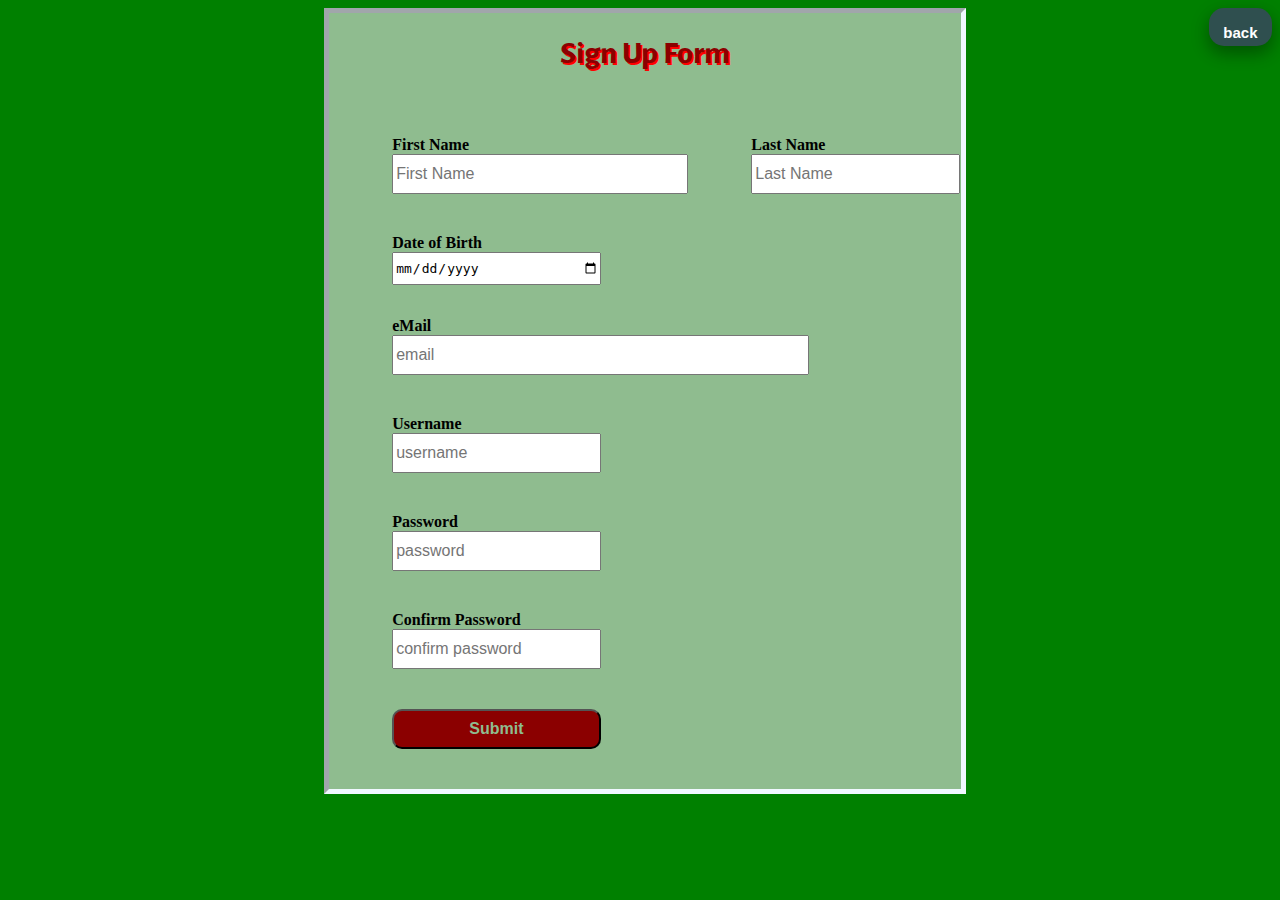
<file: signup-form/SignUp.html>
<!DOCUMENT html>
<html lang="en">
	<head>
		<meta charset="UTF-8">
		<title>Sign Up Form</title>
		<link rel="stylesheet" type="text/css" href="style.css">
		<link href='https://fonts.googleapis.com/css?family=Alegreya+Sans' rel='stylesheet' type='text/css'>
	</head>
	<body>
	 <a href="https://ericlosorio.github.io/forms-and-inputs/"><input type="button" name="back" value="back" class="button"></a>
	  <div class="wrapper">
		<div class="content">
		 <h1>Sign Up Form</h1>

		  <form id="signupForm">

			<div class="left">
			<label for="">First Name</label>
			<input name="fName" type="text" placeholder="First Name" required >
			</div>

			<div class="right">
			<label for="">Last Name</label>
			<input name="lName" type="text" placeholder="Last Name" required >
			</div>


			<label for="" class="left-label">Date of Birth</label><br>
			<input name="birthDate" class="left-field" type="date" placeholder="mm/dd/yyyy" required>

			<label for="" class="left-label">eMail</label><br>
			<input name="email" class="email" type="email" placeholder="email" required >
						
			<label for="" class="left-label">Username</label><br>
			<input name="uName" class="left-field" type="text" placeholder="username" >
						
					
			<label for="" class="left-label">Password</label>
			<input name="pwd" type="password" class="left-field" placeholder="password" required="">

						

			<label for="" class="left-label">Confirm Password</label>
			<input name="confirmPwd" type="password" class="left-field" placeholder="confirm password" required>


			<input id="submitbutton" type="submit" value="Submit">


		  </form>


		</div>


	   </div>
		
		<script type="text/javascript" src="../js/validator.js"></script>
		<script type="text/javascript" src="../js/signup.js"></script>
	</body>
</html>
</file>
<file: forms.css>
html {
	background: url('images/matterhorn.jpg') no-repeat center center fixed;
	background-size:cover;
	-webkit-background-size:cover;
	-ms-background-size:cover;
	-moz-background-size:cover;
	-o-background-size:cover;
}

.wrapper {
	position: relative;
}


.content {
	position: absolute;
	left:0;
	right:0;
	width:100%;

}

h1{
  
  color:white;
	
}

.name{
	margin-bottom:0;
}


h2 {
	margin-top:0;
	float:right;
}

span {
	text-decoration:underline;
}

.header {
	position:relative;
	margin-left:7%;
	float:left;
	text-align: center;
	font-family: 'Playfair Display', serif;
	color:black;

}

.container {
	clear:both;
	position:relative;
    width:100%;
    top:20px;

}

.forms-inputs{
	position:relative;

}

label {

	list-style-type: none;
}

.button {
  display:inline;
  height:50px;
  width:100px;
  margin-bottom:2%;
  background-color: blue;
  border: none;
  padding: 10px;
  border-radius: 15px;
  text-align: center;
  text-decoration: none;
  font-weight: 900;
  font-size: 15px;
  line-height: 30px;
  color: white;
  box-shadow: 0 8px 16px 0 rgba(0,0,0,0.2), 0 6px 20px 0 rgba(0,0,0,0.19);
}

.button:hover {
	background-color:#081854;

}

a {
	text-decoration:none;
}



.form-input-list {
	position:relative;
	display:block;
    top:-50px;

/*
	margin-right: 3em;*/
	}

div .projects, div .forms-inputs {
	color:#081854;
	text-shadow: 2px 2px red;

}

.screenshot{
	position:absolute;
	height:800px;
	width:600px;
	left:25%;
	top:100px;
	z-index:100;
}

.screenshot > img {
    display:none;
	position:absolute;
	height:100%;
	width:100%;
}

a.signUpLink:hover ~ .screenshot > img#signup,
a.searchLink:hover ~ .screenshot > img#search,
a.surveyLink:hover ~ .screenshot > img#survey,
a.loginLink:hover ~ .screenshot > img#login,
a.colorLink:hover ~ .screenshot > img#color,
a.shippingLink:hover ~ .screenshot > img#shipping,
a.scheduleLink:hover ~ .screenshot > img#scheduling,
a.creditLink:hover ~ .screenshot > img#credit{
	display:block;
}

@media (max-device-width:360px) and (min-device-height:480px),
       (max-device-width:600px) and (min-device-height:480px),
       (max-device-width:1024px) and (min-device-height:480px){

  h1{
    font-size:3.5em;
  }

  .content {
  	width:100vw;
    height:115vh;
  	left:0;
  	right:0;  	
  }

  .header{
  	margin:0;
  }

  .name{
  	position:relative;
  	margin-left:0;

  }

  h1.forms-inputs{
  	left:30vw;
  	font-size:3.5em;
  }

  h2{
  	font-size:2em;
	color:white;
  }

  .links > a:nth-of-type(9){
    display: block;
    outline:none;
    width:50%;
    margin-bottom:2%;
    position:absolute;
    top:118vh;
    left:30vw;
    font-size:2em;
  }

  .button {
    position:relative;
	display:block;
	margin-bottom:2em;
	width:10em;
	left:30vw;
	font-size:3em;
  }
	       
    .screenshot{
	height:35em;
	width:30em;
	top:-40em;
}

}
</file>
<file: color-build-form/style.css>
body {

	background: linear-gradient(blue,navy,azure) ;
}

.wrapper {
	position: relative;
}

.content {
	position: absolute;
	right:25%;
	left:25%;
	background-color: black;
}

label {
	font-weight:700;
	position: relative;
	bottom: 0.2em;
}

form, #color-area {
	position: relative;
	left:25%;
	right:25%;
	width: 80%;
	left:10%;
	right:5%;

}

#color-area {
	height: 20em;
	margin-bottom: 5em;
	background-color: white;
	text-align: center;
}

input {
	width:50%;
	margin-left:2em
}

.component-row {
	border-radius:5%;
	padding-bottom: 0.5em;
	padding-top: 0.5em;
	margin-bottom: 0.5em;
}

.start {
	position: relative;
	left:7em;

}

.end {
	position: relative;
	left: 30em;
}


form div:nth-child(1) {
	background-color:red;
}

form div:nth-child(2) {
	background-color:green;
}

form div:nth-child(3) {
	background-color:blue;
}

form div:nth-child(4) {
	background-color:grey;
}

#alpha {
	position: relative;
	left:4em;
}

h1 {
	text-align: center;
	color: white;
}

.button {
  display: inline-block;
  outline:none;
  margin-top:0;
  width:10%;
  margin-bottom:2%;
 float:right;
  background-color: black;
  border: none;
  padding: 10px;
  border-radius: 15px;
  text-align: center;
  text-decoration: none;
  font-weight: 900;
  font-size: 15px;
  line-height: 30px;
  color: white;
  box-shadow: 0 8px 16px 0 rgba(0,0,0,0.2), 0 6px 20px 0 rgba(0,0,0,0.19);
}

.button:hover{
	background-color:red;
	cursor:pointer;
}

@media (max-device-width:1024px) {
  body{
  		background: linear-gradient(navy,purple,grey);
  }
}


@media (max-device-width:600px) {
  body{
  		background: linear-gradient(purple,navy,blue);
  }
}

@media (max-device-width:360px) {
  body{
  		background: linear-gradient(blue,navy,purple);
  }
}

@media (max-device-width:360px) and (min-device-height:400px),
       (max-device-width:600px) and (min-device-height:400px),
       (max-device-width:1024px) and (min-device-height:400px){
	.content{
		right:0;
		left:0;
		height:80vh;

	}

	.button{
		font-size:2em;
		position:relative;
		top:90vh;
		width:25%;
		left:-10em;
	}

	h1{
		font-size:2.5em;
	}

	.component-row {
      height:6em;
	}

	label{
		font-size:2.5em;
	}

	.start{
		left:6.25em;
	}

	.end{
		left:15em;
	}

	#alpha{
		left:10em;
	}
}
</file>
<file: credit-debit-form/style.css>
body {
	background-color:teal;
}

.wrapper {
	position: relative;
}

.content{
	position: absolute;
	left:30%;
	right:30%;
	background-color: cyan;
	border-bottom-left-radius:5%;
	border-bottom-right-radius:5%;
	border-bottom: 5px outset green;
	border-left:15px inset green;
	border-right:5px outset green;
	border-top:15px inset green;

}

label:nth-child(14){
	margin-bottom: 2em;
}

form>label{
	margin-left:2em;

}

form div {

	width:100%;
	line-height: 1.5em;
	margin-bottom: 2em;
	margin-top: 2em;
	background-color: red;
}

input {
	background-color: paleturquoise;
}


form input {
	width: 100%;
}

.circle {
	display: inline-block;
	font-family: 'Passion One', cursive, serif;
	position: relative;
	top:0.1em;
	left:0.1em;
	width: 20px;
	height:20px;
	border-radius: 50%;
	border: 2px solid black;
	text-align: center;
	background-color:paleturquoise;
	cursor: pointer;
}

.circle .cvvpic {
	visibility: hidden;
	position: absolute;
	left:1.5em;
	top: -2em;
	z-index:1;
}

.circle:hover .cvvpic{
	visibility: visible;
}

#cardnumbers {

	margin-top: 2em;
	width: 50%;
	border-radius: 5px;
	color:black;
}


#typeofcard {
	height: 2em;
	border-radius: 5px;
	background-color:paleturquoise;

}

#cvvinput {
	width:8%;
	border-radius: 0.3em;
}


#nameoncard {
	position: relative;
	top:-1em;
	margin-left: 2em;
	width: 50%;
}


label {
	display: inline-block;
	top:2em;
	margin-left:2em;
	font-weight: 700;
}


h1 {

	border-bottom:2px solid black;
	margin-top:0;
	padding-top:0.5em;
	padding-bottom:0.5em;
	background-color:paleturquoise;
	text-align: center;
}

.button, .back-button {
  display: inline-block;
  outline:none;
  width:6em;
  margin-bottom:2%;
  float:right;
  background-color: darkslategrey;
  border: none;
  padding: 10px;
  border-radius: 15px;
  text-align: center;
  text-decoration: none;
  font-weight: 900;
  font-size: 15px;
  line-height: 30px;
  color: white;
  box-shadow: 0 8px 16px 0 rgba(0,0,0,0.2), 0 6px 20px 0 rgba(0,0,0,0.19);
}

.button:hover, .back-button:hover{
	background-color:green;
	cursor:pointer;
}

@media (max-device-width:1024px){
	body{
		background-color:seagreen;
	}
}

@media (max-device-width:600px){
	body{
		background-color:skyblue;
	}
}

@media (max-device-width:360px){
	body{
		background-color:lightblue;
	}
}

@media (max-device-width:360px) and (min-device-height:400px),
	   (max-device-width:600px) and (min-device-height:400px),
	   (max-device-width:1024px) and (min-device-height:400px){
  
  .back-button{
  	position:relative;
  	top:100vh;
  	width:50%;
  	left:-7em;
  	font-size:2em;
  }

  .content{
  	left:0;
  	right:0;
  	height:95vh;
  }

  h1{
  	font-size:3em;
  }

  label{
  	font-size:2.5em;
  }


  #ccform > label:nth-of-type(3){

  	margin-top:3em;
  	margin-bottom:3em;
  }

  #ccform > label:nth-of-type(4){
  	display:block;
  	border:2px solid red;
  	width:8em;
  	margin-bottom:3.5em;
  }

   #ccform > label:nth-of-type(5){
  	display:inline-block;
  	position:static;
  	border:2px solid red;
  	width:8em;
  	margin-left:1em;
  	margin-bottom:3.5em;
  }

  #ccform > label:nth-of-type(6){

  }

  #nameoncard{
  	margin-top:1em;
  }
   
  #cvvinput {
  	width:12%;
	border-radius: 0.3em;
   }

   #ccform > select:nth-of-type(1){
   	font-size:1.5em;
   }

   #ccform > select:nth-of-type(2){
   	position:relative;
   	display:inline;
   	left:18em;
   	top:-8em;
   	font-size:1.5em;
   }

   #ccform > select:nth-of-type(3){
   	font-size:1.5em;
   }

  .circle {
	width:1.5em;
	height:1.5em;
	font-size:3em;
   }

   .button{
   	margin-top:2em;
   	width:25%;
   	font-size:2em;
   }



  input{
  	font-size:2.5em;
  }
}
</file>
<file: login-form/style.css>
body {
	    background: linear-gradient(#eeefef, #ffffff 55%);
}

.wrapper {
	position: relative;
}

.content {
	position: absolute;
	background-color: #778899;
	left:25%;
	right:25%;
}

#loginForm {
	position: relative;
	left:25%;
	width: 50% ;
	padding-top:1em;
	padding-left: 1em;
	padding-right: 1em;
	background: linear-gradient(#eeefef, #696969 5%);
	border: 2px solid;
	border-radius: 5%;


}

input {
	width: 100%;
	margin-top: 1em;
	margin-bottom: 1.5em;
	line-height:2em;

}

.check {
	position: relative;
	margin-left:-150px;
	background-color:red;
}

label {
	position: relative;
	right: 45%;
	font-family:serif, courier;
	font-weight:500;
}


input:nth-child(8) {
	position: relative;
	left:37.5%;
	right:37.5%;
	width: 25%;
	cursor: pointer;
}

a {
	position: relative;
	display: block;
}

h1 {
	text-align: center;
}

.button {
  display: inline-block;
  outline:none;
  margin-top:0;
  width:10%;
  margin-bottom:2%;
 float:right;
  background-color: darkslategrey;
  border: none;
  padding: 10px;
  border-radius: 15px;
  text-align: center;
  text-decoration: none;
  font-weight: 900;
  font-size: 15px;
  line-height: 30px;
  color: white;
  box-shadow: 0 8px 16px 0 rgba(0,0,0,0.2), 0 6px 20px 0 rgba(0,0,0,0.19);
}

.button:hover{
	background-color:red;
	cursor:pointer;
}

@media (max-device-width:1024px){
	.content{
		background-color:blue;
	}
}

@media (max-device-width:600px){
	.content{
		background-color:navy;
	}
}

@media (max-device-width:360px){
	.content{
		background-color:black;
	}
}

@media (max-device-width:360px) and (min-device-height:400px),
	   (max-device-width:600px) and (min-device-height:400px),
	   (max-device-width:1024px) and (min-device-height:400px){
  body{
  	margin:0;
  	padding:0;
  }

  h1{
    color:white;
  }

  .button{
  	display:block;
  	position:relative;
  	top:105vh;
  	width:50%;
  	left:-3em;
  	font-size:1.5em;
  }

  .content{
  	left:0;
  	right:0;
  	padding:0;
  	margin:0;

  	height:100vh;
  }

  #loginForm{
  	height:80vh;
  	width:80%;
  	left:10%;
  }

  h1{
  	font-size:3.5em;

  }

  label{
  	font-size:3.5em;
  }

  input{

  	font-size:3em;
  }

  label{
  	top:-0.3em;
  	left:5em;
  	position:relative;
  }

  .check{
  	height:1.2em;
  	width:1.2em;
  	left:5em;
  }

  a{
  	font-size:3em;
  }

}
</file>
<file: questionnaire/style.css>
body {
	background-color: black;
}

.wrapper {
	position: relative;
}

.content {
	position: absolute;
	width: 50%;
	left: 25%;
	right: 25%;
	background: linear-gradient(red, crimson,purple);
	
}

form {
	position: relative;
	left: 35%;
	width: 60%;
}

input {
	margin-bottom: 2em;

}

label {
	font-size: 1.5em;
}

label:hover{
  cursor:pointer;
}

h1 {
	color: white;
	text-align: center;
	padding-bottom: 1.5em;
}

input:last-of-type {
	height: 2em;
	width:8em;
	font-size: 1.7em;
	font-family:cursive, Helvetica, serif;
	background-color:red;
	cursor:pointer;	
}

img {
	margin-left: 0;
	height: 2.5em;
}

input:last-of-type{
	border-radius: 8%;
	background-color: white;
}

#other {
	line-height: 1.8em;
	font-weight: bold;
	font-size:.9em;
}

.button {
  display: inline-block;
  outline:none;
  margin-top:0;
  width:10%;
  margin-bottom:2%;
 float:right;
  background-color: white;
  border: none;
  padding: 10px;
  border-radius: 15px;
  text-align: center;
  text-decoration: none;
  font-weight: 900;
  font-size: 15px;
  line-height: 30px;
  color: black;
  box-shadow: 0 8px 16px 0 rgba(0,0,0,0.2), 0 6px 20px 0 rgba(0,0,0,0.19);
}

.button:hover{
	background-color:red;
	cursor:pointer;
}

.submitInput:hover{
	background-color:red;
	cursor:pointer;
}

@media (max-device-width:1024px){

  body{
    background-color:#000063;
  }

}

@media (max-device-width:600px){
  
  body{
    background-color:#5A79A5;
  }

}

@media (max-device-width:360px){
  
  body{
    background-color:blue;
  }

}

@media (max-device-width:360px) and (min-device-height:480px),
       (max-device-width:600px) and (min-device-height:480px),
       (max-device-width:1024px) and (min-device-height:480px){


  .content {
    height:80vh;
    width:100vw;
    left:0;
  }

  form{
    width:60vw;
    font-size:1.5em;
    line-height:2.5em;
  }

  .button {
  display:block;
  position:absolute;
  top:80vh;
  float:none;
  border:5px solid red;
  left:40%;
}
</file>
<file: scheduling-form/style.css>
.wrapper {
	background-color: lightblue;
	position: relative;

}										

.content {
	background-color: lightslategray;
	position: absolute;
	left:35%;
	right: 35%;
	border: 5px inset black;
}

#header {
	text-align: center;
	font-family:'Acme', sans-serif;
}	

#timezone {
	display: block;
}

section div {

	position: relative;
	right:20%;
	left:20%;
	margin-bottom: 1em;
	width: 50%;
}

select {
	width:50%;
	margin-bottom: 1.5em;
}

#textmessage {
	width: 100%;
	margin-left: -20%;

}

#message {
	width:100%;
	margin-bottom:10em;
	height: 10em;
}

textarea {
	resize: none;
	width: 100%;
	border: 2px outset black;
}

#email {
	width:80%;
}

#emailfield {
	width:80%;
}

#submitbutton {
	position: relative;
	width:20%;
	left:40%;
	right:40%;
}

.button {
  display: inline-block;
  outline:none;
  margin-top:0;
  width:10%;
  margin-bottom:2%;
 float:right;
  background-color: lightslategrey;
  border: none;
  padding: 10px;
  border-radius: 15px;
  text-align: center;
  text-decoration: none;
  font-weight: 900;
  font-size: 15px;
  line-height: 30px;
  color: black;
  box-shadow: 0 8px 16px 0 rgba(0,0,0,0.2), 0 6px 20px 0 rgba(0,0,0,0.19);
}

.button:hover{
	background-color:red;
	cursor:pointer;
}

@media (max-device-width:1024px){
	body{
		background-color:blue;
	}
}

@media (max-device-width:600px){
	body{
		background-color:skyblue;
	}
}

@media (max-device-width:360px){
	body{
		background-color:slateblue;
	}
}

@media (max-device-width:360px) and (min-device-height:400px),
	   (max-device-width:600px) and (min-device-height:400px),
	   (max-device-width:1024px) and (min-device-height:400px){
  
  .button{
  	position:relative;
  	top:120vh;
  	width:50%;
  	left:-7em;
  	font-size:2em;
  }

  .content{
  	left:0;
  	right:0;
  	height:115vh;
  }

  h1{
  	font-size:3em;
  }

  label{
  	font-size:3.5em;
  }

  select{
  	font-size:1.5em;
  }

  input{
  	font-size:1.5em;
  }

  textarea{
  	font-size:3em;
  }
		   
  #submitbutton{
    font-size:3em;
  }
}
</file>
<file: search-form/style.css>
html {
	background-color: lightseagreen;

}

.wrapper {
	position: relative;
}

.content {
	position: absolute;
	background-color: teal;
	border: 5px ridge green ;
	width: 50%;
	left: 25%;
	right: 25%;
}

label {
	position: relative;
	display: block;
	left: 40%;
	font-size: 1.5em;
}

.categories, input{
	position: relative;
	width: 50%;
	left: 25%;
	right: 25%;
	height: 2.5em;
	margin-bottom: 2.5em;
	font-weight: 600;
}

#button {
  display: inline-block;
  background-color: seagreen;
  border: none;
  padding: 10px;
  border-radius: 15px;
  text-align: center;
  text-decoration: none;
  font-weight: 900;
  font-size: 15px;
  line-height: 30px;
  color: yellow;
  box-shadow: 0 8px 16px 0 rgba(0,0,0,0.2), 0 6px 20px 0 rgba(0,0,0,0.19);
  outline: none;
}

input#button:hover {
	background-color: lime;
	color:orangered;
}

h1 {

	text-align: center;
}

.back-button {
  display: inline-block;
  outline:none;
  width:10%;
  margin-bottom:2%;
 float:right;
  background-color: darkslategrey;
  border: none;
  padding: 10px;
  border-radius: 15px;
  text-align: center;
  text-decoration: none;
  font-weight: 900;
  font-size: 15px;
  line-height: 30px;
  color: white;
  box-shadow: 0 8px 16px 0 rgba(0,0,0,0.2), 0 6px 20px 0 rgba(0,0,0,0.19);
}

.back-button:hover{
	background-color:red;
	cursor:pointer;
}
</file>
<file: shipping-and-billing-form/style.css>
.wrapper {
	position: relative;
}

.content {
	position: absolute;
	left: 25%;
	right: 25%;
	background-color: lightcyan;
	border: 3px inset black;
}

#header {
	text-align: center;
	margin-bottom: 1em;
}

#shipping {
	text-align: center;
	margin-bottom: 1em;
}

.left-fields {
	display: inline-block;
	position: relative;
	margin-left:4em;
	width: 40%;
	margin-bottom: 2em;


}

.right-fields {
	display: inline-block;
	position:relative;
	margin-left:4em;
	margin-bottom: 2em;
	width: 40%;

}

div:nth-child(4){
	display: block;
}

div:nth-child(6){
	width:15%;
}

label{
	display: block;
}

input{
	display: inline-block;
	width: 100%;

}


section + div {
	width: 25%;
	margin-left: -50;

}


#billcheck + #billquestion {
	display: inline;
	position: relative;
	width: 25%;
	left: 8em;
	bottom: 1em;
}

#submitbutton {
	position: relative;
	left: 40%;
	background-color:red;
}

.button {
  display: inline-block;
  outline:none;
  margin-top:0;
  width:10%;
  margin-bottom:2%;
 float:right;
  background-color: darkslategrey;
  border: none;
  padding: 10px;
  border-radius: 15px;
  text-align: center;
  text-decoration: none;
  font-weight: 900;
  font-size: 15px;
  line-height: 30px;
  color: white;
  box-shadow: 0 8px 16px 0 rgba(0,0,0,0.2), 0 6px 20px 0 rgba(0,0,0,0.19);
}

.button:hover{
	background-color:red;
	cursor:pointer;
}


@media (max-device-width:1024px){
	body{
		background-color:blue;
	}
}

@media (max-device-width:600px){
	body{
		background-color:skyblue;
	}
}

@media (max-device-width:360px){
	body{
		background-color:slateblue;
	}
}

@media (max-device-width:360px) and (min-device-height:400px),
	   (max-device-width:600px) and (min-device-height:400px),
	   (max-device-width:1024px) and (min-device-height:400px){
  
  .button{
  	position:relative;
  	top:130vh;
  	width:50%;
  	left:-5em;
  	font-size:3em;
  }

  .content{
  	left:0;
  	right:0;
  	height:128vh;
  }

  h1{
  	font-size:3.5em;
  }

  h2{
  	font-size:3em;
  }

  label{
  	font-size:3.5em;
  }

  select{
  	font-size:1.5em;
  }

  input{
  	font-size:1.5em;
  }

  #billing{
  	width:100%;
  }

  #billquestion{
  	position:relative;
    top:0.1em;
    margin-left:-5.5em; 
  	width:100%;
  	font-size:3em;
  }

  #billcheck{
  	position:relative;
  	left:10%;
  	width:1.5em;
  	height:1.5em;
  }

  #submitbutton{
  	top:2em;
  	font-size:2.5em;
  }

}
</file>
<file: signup-form/style.css>
body {
	background-color: green;
}

.wrapper {
	position: relative;
}



.content {
	position: absolute;
	background-color: darkseagreen;
	border: 5px inset aliceblue;
	width: 50%;
	left: 25%;
	right: 25%;

}

.left {

	float:left;
	margin-left:10%;
	width:33%%
}

.left input, .right input{
	width:100%;

}


.right {

	float:left;
	margin-left:10%;
	width:33%

}

label {
	color: black;
	font-weight: 700;
}

 input {
	height: 2.5em;
	width: 33%;
	margin-bottom: 2.5em;
	font-size:medium;
}

input.left-field, .left-label {
	clear: both;
	float: left;
	margin-left: 10%;

}

input.right-field{
	position:fixed;
	float: right;
	margin-right: 10%;
}

.right-label {
	margin-left: 2em;
}

.email {
	clear: both;
	float: left;
	margin-left: 10%;
	width: 66%;
}

#submitbutton {
	clear: both;
	float: left;
	margin-left: 10%;
	border-radius: 10px;
	background-color: darkred;
	color: darkseagreen;
	font-weight: 900;
}

h1 {
	color:darkred;
	margin-bottom: 2em;
	text-align: center;
	text-shadow: 2px 2px #ff0000;
	font-family: 'Alegreya Sans', sans-serif;
}

.button {
  display: inline-block;
  outline:none;
  width:5%;
  margin-bottom:2%;
  float:right;
  background-color: darkslategrey;
  border: none;
  padding: 10px;
  border-radius: 15px;
  text-align: center;
  text-decoration: none;
  font-weight: 900;
  font-size: 15px;
  line-height: 30px;
  color: white;
  box-shadow: 0 8px 16px 0 rgba(0,0,0,0.2), 0 6px 20px 0 rgba(0,0,0,0.19);
}

.button:hover{
	background-color:red;
	cursor:pointer;
}

@media (max-device-width:1024px){

  body{
  	background-color:black;
  }

  .content {
  	width:100vw;
  	height:80vw;
  	left:0;
  	right:0;
  }
  .button{
    display: block;
    outline:none;
    width:25%;
    margin-bottom:2%;
    position:absolute;
    top:90vw;
    left:40vw;
  }

}

@media (max-device-width:600px){
  
  body{
  	background-color:navy;
  }

  .content {
  	width:100vw;
  	height:80vw;
  	left:0;
  	right:0;  	
  }
  .button{
  display: block;
  outline:none;
  width:25%;
  margin-bottom:2%;
  position:absolute;
  top:90vw;
  left:40vw;
}

}

@media (max-device-width:360px){

  body{
  	background-color:teal;
  }

  .content {
  	width:100vw;
  	left:0;
  	right:0;  	
  }

  .button{
  display: block;
  outline:none;
  width:25%;
  margin-bottom:2%;
  position:absolute;
  top:90vw;
  left:40vw;
}

}
</file>
